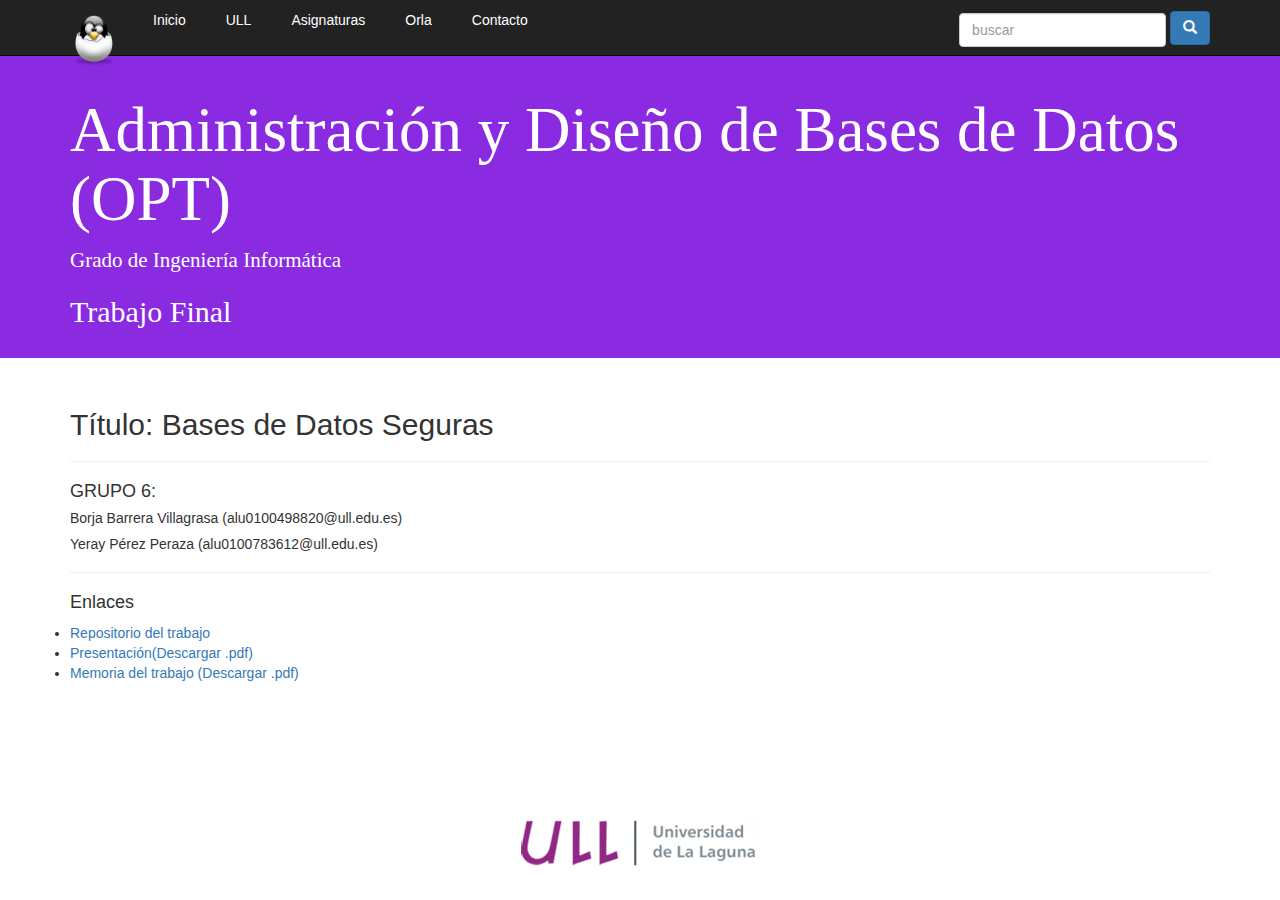
<file: ADBBDD_TFT.html>
<!DOCTYPE html>
<html lang="es">
<head>
  <meta charset="UTF-8">
  <meta name="viewport" content="width=device-width, user-scalable=no, initial-scale=1.0, maximum-scale=1.0, minimum-scale=1.0">
  <title>ADBBDD:Trab.Final_Teoria</title>
  <link rel="stylesheet" href="css/bootstrap.min.css">
  <link rel="stylesheet" href="css/estilos.css">
</head>
<body>
  <header>
    <nav class="navbar navbar-inverse navbar-static-top" role="navigation">
      <div class="container">
        <div class="navbar-header">
          <button type="button" class="navbar-toggle collapsed" data-toggle="collapse" data-target="#navegacion-bbv">
            <span class="sr-only">Desplegar / Ocultar Menu</span>
            <span class="icon-bar"></span>
            <span class="icon-bar"></span>
            <span class="icon-bar"></span>
          </button>
          <a href="#" class="navbar-brand"><img src="img/tux.png" width='48' height='50'></a>
        </div>
        <!-- Inicia Menu -->

        <div class="collapse navbar-collapse" id="navegacion-bbv">
          <nav>
                <ul>
                  <li><a href="index.html">Inicio</a></li>
                  <li><a href="#">ULL</a>
                    <div>
                      <ul>
                        <li class="titulo"><a href="http://www.ull.es/">Universidad de la Laguna</a></li>
                        <li><a href="http://www.ull.es/view/institucional/ull/Historia/es">Historia</a></li>
                        <li><a href="http://www.ull.es/view/institucional/ull/Campus/es">Campus</a></li>
                        <li><a href="http://www.ull.es/view/institucional/ull/Directorio/es">Telefonos</a></li>
                        <li><a href="http://www.ull.es/view/institucional/ull/Docencia_y_profesorado/es">Docencia y profesorado</a></li>
                        <li><a href="http://www.ull.es/view/institucional/ull/Matricula_2/es">Matrícula</a></li>
                      </ul>
                      <ul>
                        <li class="titulo azul"><a href="http://www.ull.es/view/centros/etsii/Inicio/es">Grado en Ingeniería Informática</a></li>
                        <li><a href="http://www.ull.es/view/centros/etsii/Descripcion_del_titulo/es">Descripción del título</a></li>
                        <li><a href="http://www.ull.es/view/centros/etsii/Perfil_de_ingreso_y_egreso/es">Perfil de ingreso</a></li>
                        <li><a href="http://www.ull.es/view/centros/etsii/Plan_de_estudios_5/es">Plan de estudios</a></li>
                        <li><a href="http://www.ull.es/view/centros/etsii/Guias_docentes/es">Guias docentes</a></li>
                        <li><a href="http://cc.etsii.ull.es/">Centro de Cálculo</a></li>
                      </ul>
                      <ul>
                        <li class="titulo rojo"><a href="#">Otros</a></li>
                        <li><a href="http://www.ccii.es/">CCII</a></li>
                        <li><a href="http://www.ati.es/">ATI</a></li>
                        <li><a href="http://www.coitic.es/">COITIC</a></li>
                        <li><a href="http://www.aiicanarias.es/">AIICANARIAS</a></li>
                      </ul>
                    </div>
                  </li>
                  <li><a href="#">Asignaturas</a>
                  <div>
                    <ul>
                      <li class="titulo azul"><a href="#">Trabajo Fin de Grado</a></li>
                      <li><a href="TFG_Datos.html">Datos</a></li>
                      <li><a href=""></a></li>
                      <li><a href=""></a></li>
                      <li><a href=""></a></li>
                    </ul>
                    <ul>
                      <li class="titulo verde"><a href="#">Sistemas y Tecnologías Web (4º)</a></li>
                      <li><a href="SYTW_Prt.html">Prácticas</a></li>
                      <li><a href="SYTW_Apt.html">Apuntes</a></li>
                      <li><a href="SYTW_PI.html">Páginas de interes</a></li>
                      <li><a href="SYTW_TFP.html">Trabajo Final:Presentación</a></li>
                      <li><a href="SYTW_TF.html">Trabajo Final</a></li>
                    </ul>
                    <ul>
                      <li class="titulo rojo"><a href="#">Administración y Diseño de Base de Datos (Opt)</a></li>
                      <li><a href="#">Apuntes</a></li>
                      <li><a href="ADBBDD_TFT.html">Trabajo Final(TEORIA)</a></li>
                      <li><a href="ADBBDD_TFP.html">Trabajo Final(PRÁCTICO)</a></li>
                      <li><a href="#"></a></li>
                    </ul>
                    <ul>
                      <li class="titulo naranja"><a href="#">Robótica Computacional (Opt)</a></li>
                      <li><a href="#">Apuntes</a></li>
                      <li><a href="ROB_TF.html">Trabajo Final</a></li>
                      <li><a href="#"></a></li>
                      <li><a href="#"></a></li>
                    </ul>
                  </div>
                  </li>
                  <li><a href="Orla.html">Orla</a></li>
                  <li><a href="Contacto.html">Contacto</a></li>
                </ul>
              </nav>
         <!-- -->
      <!-- </ul>-->
      <form action="" class="navbar-form navbar-right" role="search">
        <div class="form-group">
          <input type="text" class="form-control" placeholder="buscar">
        </div>
        <button type="submit" class="btn btn-primary">
          <span class="glyphicon glyphicon-search"></span>
        </button>
      </form>
      </div>
      </div>
      </nav>
      </header>

      <section class="jumbotron jumbotron-bbv">
      <div class="container">
        <h1 class="titulo-blog">Administración y Diseño de Bases de Datos (OPT)</h1>
        <p class="titulo-blog">Grado de Ingeniería Informática</p>
        <h2 class="titulo-blog">Trabajo Final</h2>
      </div>
      </section>

      <section class="main container">
        <h2>Título: Bases de Datos Seguras</h2>
        <hr>
        <h4>GRUPO 6:</h4>
        <h5>Borja Barrera Villagrasa (alu0100498820@ull.edu.es)</h5>
        <h5>Yeray Pérez Peraza (alu0100783612@ull.edu.es)</h5>
        <hr>
        <h4>Enlaces</h4>
          <li><a href="https://github.com/alu0100498820/ADBBDD">Repositorio del trabajo</a></li>
          <li><a href="Apuntes/Pdf_ADBBDD/Trb_Teoria/Presentacion ADBBDD.pdf">Presentación(Descargar .pdf)</a></li>
          <li><a href="Apuntes/Pdf_ADBBDD/Trb_Teoria/Trabajo_Teoria.pdf">Memoria del trabajo (Descargar .pdf)</a></li>

      </section>


      <footer class="fot">
        <img src="img/logoULL.png" alt="">
      </footer>

      <script src="js/jquery.js"></script>
      <script src="js/bootstrap.min.js"></script>
  </body>
</html>
</file>
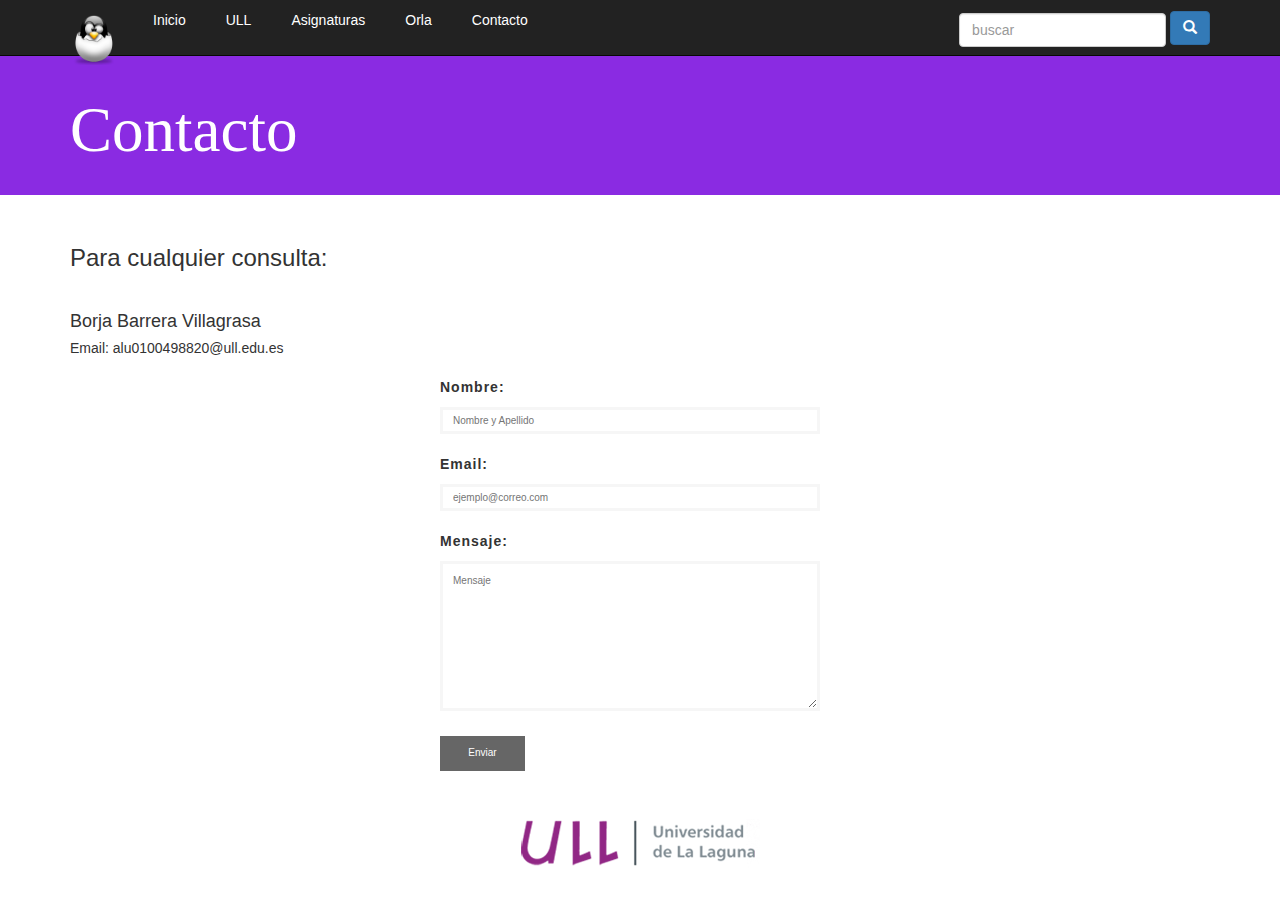
<file: Contacto.html>
<!DOCTYPE html>
<html lang="es">
<head>
  <meta charset="UTF-8">
  <meta name="viewport" content="width=device-width, user-scalable=no, initial-scale=1.0, maximum-scale=1.0, minimum-scale=1.0">
  <title>Contacto</title>
  <link rel="stylesheet" href="css/bootstrap.min.css">
  <link rel="stylesheet" href="css/estilos.css">
</head>
<body>
  <header>
    <nav class="navbar navbar-inverse navbar-static-top" role="navigation">
      <div class="container">
        <div class="navbar-header">
          <button type="button" class="navbar-toggle collapsed" data-toggle="collapse" data-target="#navegacion-bbv">
            <span class="sr-only">Desplegar / Ocultar Menu</span>
            <span class="icon-bar"></span>
            <span class="icon-bar"></span>
            <span class="icon-bar"></span>
          </button>
          <a href="#" class="navbar-brand"><img src="img/tux.png" width='48' height='50'></a>
        </div>
        <!-- Inicia Menu -->

        <div class="collapse navbar-collapse" id="navegacion-bbv">
          <nav>
                <ul>
                  <li><a href="index.html">Inicio</a></li>
                  <li><a href="#">ULL</a>
                    <div>
                      <ul>
                        <li class="titulo"><a href="http://www.ull.es/">Universidad de la Laguna</a></li>
                        <li><a href="http://www.ull.es/view/institucional/ull/Historia/es">Historia</a></li>
                        <li><a href="http://www.ull.es/view/institucional/ull/Campus/es">Campus</a></li>
                        <li><a href="http://www.ull.es/view/institucional/ull/Directorio/es">Telefonos</a></li>
                        <li><a href="http://www.ull.es/view/institucional/ull/Docencia_y_profesorado/es">Docencia y profesorado</a></li>
                        <li><a href="http://www.ull.es/view/institucional/ull/Matricula_2/es">Matrícula</a></li>
                      </ul>
                      <ul>
                        <li class="titulo azul"><a href="http://www.ull.es/view/centros/etsii/Inicio/es">Grado en Ingeniería Informática</a></li>
                        <li><a href="http://www.ull.es/view/centros/etsii/Descripcion_del_titulo/es">Descripción del título</a></li>
                        <li><a href="http://www.ull.es/view/centros/etsii/Perfil_de_ingreso_y_egreso/es">Perfil de ingreso</a></li>
                        <li><a href="http://www.ull.es/view/centros/etsii/Plan_de_estudios_5/es">Plan de estudios</a></li>
                        <li><a href="http://www.ull.es/view/centros/etsii/Guias_docentes/es">Guias docentes</a></li>
                        <li><a href="http://cc.etsii.ull.es/">Centro de Cálculo</a></li>
                      </ul>
                      <ul>
                        <li class="titulo rojo"><a href="#">Otros</a></li>
                        <li><a href="http://www.ccii.es/">CCII</a></li>
                        <li><a href="http://www.ati.es/">ATI</a></li>
                        <li><a href="http://www.coitic.es/">COITIC</a></li>
                        <li><a href="http://www.aiicanarias.es/">AIICANARIAS</a></li>
                      </ul>
                    </div>
                  </li>
                  <li><a href="#">Asignaturas</a>
                  <div>
                    <ul>
                      <li class="titulo azul"><a href="#">Trabajo Fin de Grado</a></li>
                      <li><a href="TFG_Datos.html">Datos</a></li>
                      <li><a href=""></a></li>
                      <li><a href=""></a></li>
                      <li><a href=""></a></li>
                    </ul>
                    <ul>
                      <li class="titulo verde"><a href="#">Sistemas y Tecnologías Web (4º)</a></li>
                      <li><a href="SYTW_Prt.html">Prácticas</a></li>
                      <li><a href="SYTW_Apt.html">Apuntes</a></li>
                      <li><a href="SYTW_PI.html">Páginas de interes</a></li>
                      <li><a href="SYTW_TFP.html">Trabajo Final:Presentación</a></li>
                      <li><a href="SYTW_TF.html">Trabajo Final</a></li>
                    </ul>
                    <ul>
                      <li class="titulo rojo"><a href="#">Administración y Diseño de Base de Datos (Opt)</a></li>
                      <li><a href="#">Apuntes</a></li>
                      <li><a href="ADBBDD_TFT.html">Trabajo Final(TEORIA)</a></li>
                      <li><a href="ADBBDD_TFP.html">Trabajo Final(PRÁCTICO)</a></li>
                      <li><a href="#"></a></li>
                    </ul>
                    <ul>
                      <li class="titulo naranja"><a href="#">Robótica Computacional (Opt)</a></li>
                      <li><a href="#">Apuntes</a></li>
                      <li><a href="ROB_TF.html">Trabajo Final</a></li>
                      <li><a href="#"></a></li>
                      <li><a href="#"></a></li>
                    </ul>
                  </div>
                  </li>
                  <li><a href="Orla.html">Orla</a></li>
                  <li><a href="Contacto.html">Contacto</a></li>
                </ul>
              </nav>
         <!-- -->
      <!-- </ul>-->
      <form action="" class="navbar-form navbar-right" role="search">
        <div class="form-group">
          <input type="text" class="form-control" placeholder="buscar">
        </div>
        <button type="submit" class="btn btn-primary">
          <span class="glyphicon glyphicon-search"></span>
        </button>
      </form>
      </div>
      </div>
      </nav>
      </header>

      <section class="jumbotron jumbotron-bbv">
      <div class="container">
        <h1 class="titulo-blog">Contacto</h1>
      </div>
      </section>

      <section class="main container">
        <h3>Para cualquier consulta:</h3>
        <br>
        <h4>Borja Barrera Villagrasa</h4>
        <h5>Email: alu0100498820@ull.edu.es</h5>

        <div id="contac">
<!-- -->

          <form action="enviar.php" method="post">
           <label for="nombre">Nombre:</label>
           <input id="nombre" type="text" name="nombre" placeholder="Nombre y Apellido" required="" />
           <label for="email">Email:</label>
           <input id="email" type="email" name="email" placeholder="ejemplo@correo.com" required="" />
           <label for="mensaje">Mensaje:</label>
           <textarea id="mensaje" name="mensaje" placeholder="Mensaje" required=""></textarea>
           <input id="submit" type="submit" name="submit" value="Enviar" />
          </form>
<!-- -->

        </div>
      </section>


      <footer class="fot">
        <img src="img/logoULL.png" alt="">
      </footer>

      <script src="js/jquery.js"></script>
      <script src="js/bootstrap.min.js"></script>
  </body>
</html>
</file>
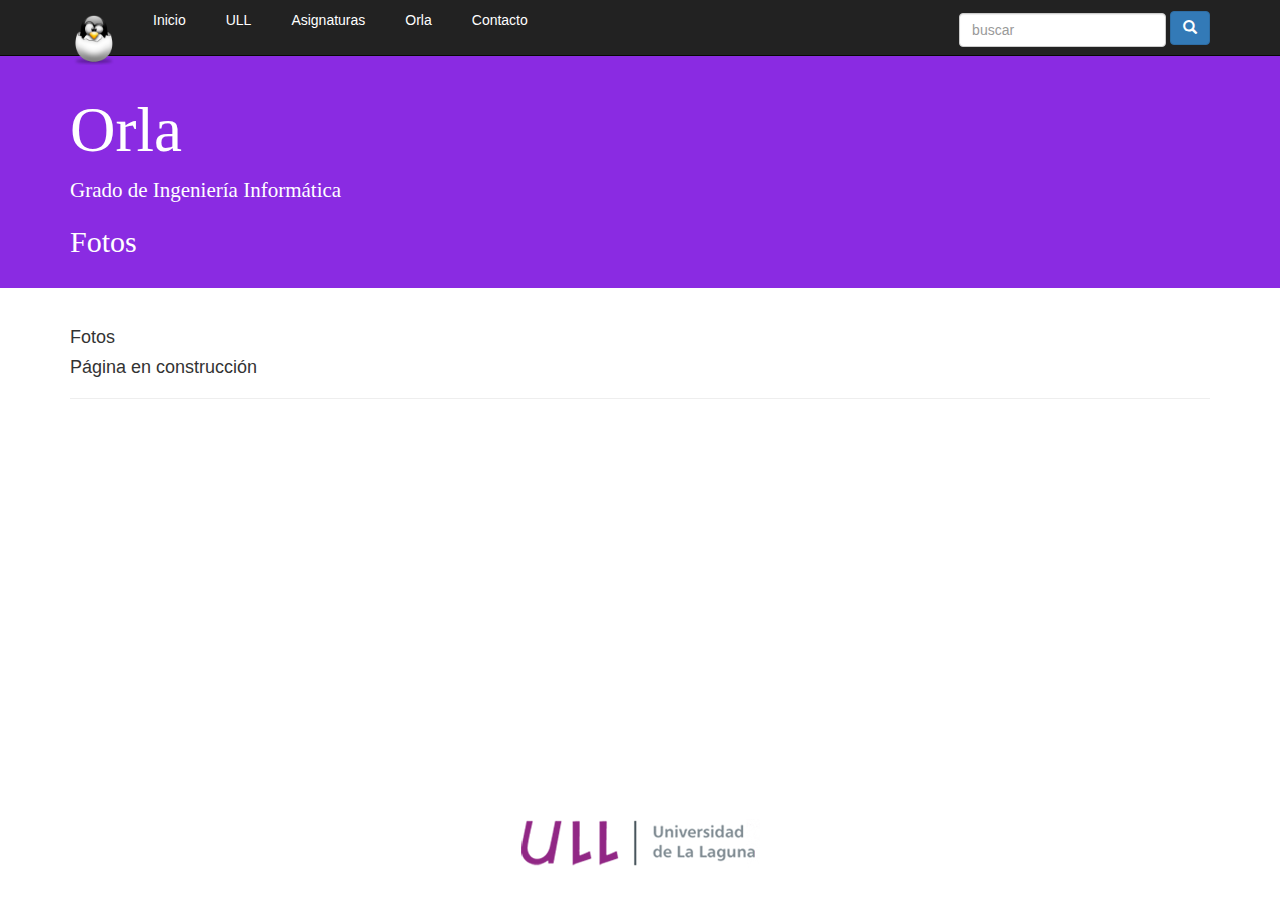
<file: Orla.html>
<!DOCTYPE html>
<html lang="es">
<head>
  <meta charset="UTF-8">
  <meta name="viewport" content="width=device-width, user-scalable=no, initial-scale=1.0, maximum-scale=1.0, minimum-scale=1.0">
  <title>Orla</title>
  <link rel="stylesheet" href="css/bootstrap.min.css">
  <link rel="stylesheet" href="css/estilos.css">
</head>
<body>
  <header>
    <nav class="navbar navbar-inverse navbar-static-top" role="navigation">
      <div class="container">
        <div class="navbar-header">
          <button type="button" class="navbar-toggle collapsed" data-toggle="collapse" data-target="#navegacion-bbv">
            <span class="sr-only">Desplegar / Ocultar Menu</span>
            <span class="icon-bar"></span>
            <span class="icon-bar"></span>
            <span class="icon-bar"></span>
          </button>
          <a href="#" class="navbar-brand"><img src="img/tux.png" width='48' height='50'></a>
        </div>
        <!-- Inicia Menu -->

        <div class="collapse navbar-collapse" id="navegacion-bbv">
          <nav>
                <ul>
                  <li><a href="index.html">Inicio</a></li>
                  <li><a href="#">ULL</a>
                    <div>
                      <ul>
                        <li class="titulo"><a href="http://www.ull.es/">Universidad de la Laguna</a></li>
                        <li><a href="http://www.ull.es/view/institucional/ull/Historia/es">Historia</a></li>
                        <li><a href="http://www.ull.es/view/institucional/ull/Campus/es">Campus</a></li>
                        <li><a href="http://www.ull.es/view/institucional/ull/Directorio/es">Telefonos</a></li>
                        <li><a href="http://www.ull.es/view/institucional/ull/Docencia_y_profesorado/es">Docencia y profesorado</a></li>
                        <li><a href="http://www.ull.es/view/institucional/ull/Matricula_2/es">Matrícula</a></li>
                      </ul>
                      <ul>
                        <li class="titulo azul"><a href="http://www.ull.es/view/centros/etsii/Inicio/es">Grado en Ingeniería Informática</a></li>
                        <li><a href="http://www.ull.es/view/centros/etsii/Descripcion_del_titulo/es">Descripción del título</a></li>
                        <li><a href="http://www.ull.es/view/centros/etsii/Perfil_de_ingreso_y_egreso/es">Perfil de ingreso</a></li>
                        <li><a href="http://www.ull.es/view/centros/etsii/Plan_de_estudios_5/es">Plan de estudios</a></li>
                        <li><a href="http://www.ull.es/view/centros/etsii/Guias_docentes/es">Guias docentes</a></li>
                        <li><a href="http://cc.etsii.ull.es/">Centro de Cálculo</a></li>
                      </ul>
                      <ul>
                        <li class="titulo rojo"><a href="#">Otros</a></li>
                        <li><a href="http://www.ccii.es/">CCII</a></li>
                        <li><a href="http://www.ati.es/">ATI</a></li>
                        <li><a href="http://www.coitic.es/">COITIC</a></li>
                        <li><a href="http://www.aiicanarias.es/">AIICANARIAS</a></li>
                      </ul>
                    </div>
                  </li>
                  <li><a href="#">Asignaturas</a>
                  <div>
                    <ul>
                      <li class="titulo azul"><a href="#">Trabajo Fin de Grado</a></li>
                      <li><a href="TFG_Datos.html">Datos</a></li>
                      <li><a href=""></a></li>
                      <li><a href=""></a></li>
                      <li><a href=""></a></li>
                    </ul>
                    <ul>
                      <li class="titulo verde"><a href="#">Sistemas y Tecnologías Web (4º)</a></li>
                      <li><a href="SYTW_Prt.html">Prácticas</a></li>
                      <li><a href="SYTW_Apt.html">Apuntes</a></li>
                      <li><a href="SYTW_PI.html">Páginas de interes</a></li>
                      <li><a href="SYTW_TFP.html">Trabajo Final:Presentación</a></li>
                      <li><a href="SYTW_TF.html">Trabajo Final</a></li>
                    </ul>
                    <ul>
                      <li class="titulo rojo"><a href="#">Administración y Diseño de Base de Datos (Opt)</a></li>
                      <li><a href="#">Apuntes</a></li>
                      <li><a href="ADBBDD_TFT.html">Trabajo Final(TEORIA)</a></li>
                      <li><a href="ADBBDD_TFP.html">Trabajo Final(PRÁCTICO)</a></li>
                      <li><a href="#"></a></li>
                    </ul>
                    <ul>
                      <li class="titulo naranja"><a href="#">Robótica Computacional (Opt)</a></li>
                      <li><a href="#">Apuntes</a></li>
                      <li><a href="ROB_TF.html">Trabajo Final</a></li>
                      <li><a href="#"></a></li>
                      <li><a href="#"></a></li>
                    </ul>
                  </div>
                  </li>
                  <li><a href="Orla.html">Orla</a></li>
                  <li><a href="Contacto.html">Contacto</a></li>
                </ul>
              </nav>
         <!-- -->
      <!-- </ul>-->
      <form action="" class="navbar-form navbar-right" role="search">
        <div class="form-group">
          <input type="text" class="form-control" placeholder="buscar">
        </div>
        <button type="submit" class="btn btn-primary">
          <span class="glyphicon glyphicon-search"></span>
        </button>
      </form>
      </div>
      </div>
      </nav>
      </header>

      <section class="jumbotron jumbotron-bbv">
      <div class="container">
        <h1 class="titulo-blog">Orla</h1>
        <p class="titulo-blog">Grado de Ingeniería Informática</p>
        <h2 class="titulo-blog">Fotos</h2>
      </div>
      </section>

      <section class="main container">
        <h4>Fotos</h4>
        <h4>Página en construcción</h4>
        <hr>

      </section>


      <footer class="fot">
        <img src="img/logoULL.png" alt="">
      </footer>

      <script src="js/jquery.js"></script>
      <script src="js/bootstrap.min.js"></script>
  </body>
</html>
</file>
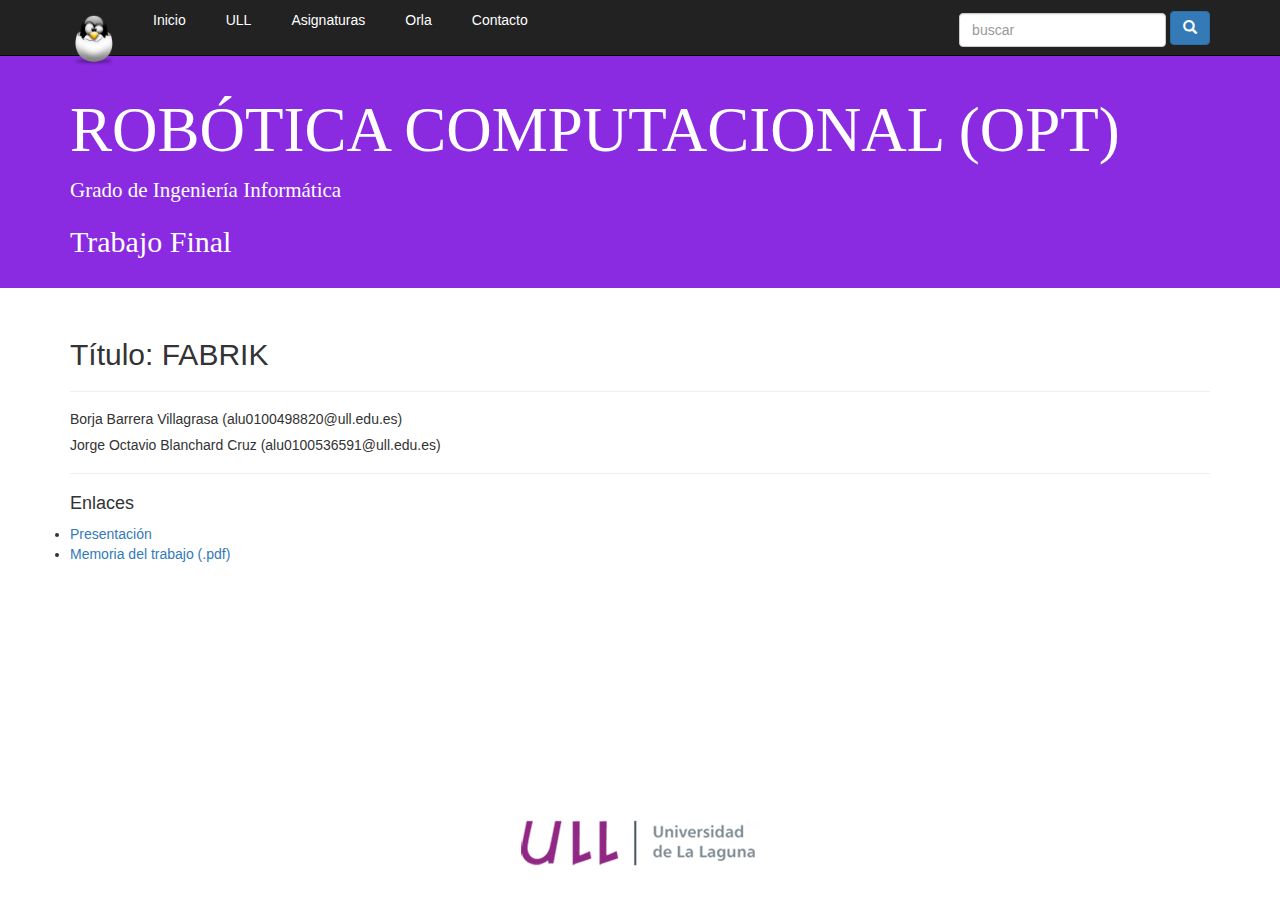
<file: ROB_TF.html>
<!DOCTYPE html>
<html lang="es">
<head>
  <meta charset="UTF-8">
  <meta name="viewport" content="width=device-width, user-scalable=no, initial-scale=1.0, maximum-scale=1.0, minimum-scale=1.0">
  <title>Robotica_TF</title>
  <link rel="stylesheet" href="css/bootstrap.min.css">
  <link rel="stylesheet" href="css/estilos.css">
</head>
<body>
  <header>
    <nav class="navbar navbar-inverse navbar-static-top" role="navigation">
      <div class="container">
        <div class="navbar-header">
          <button type="button" class="navbar-toggle collapsed" data-toggle="collapse" data-target="#navegacion-bbv">
            <span class="sr-only">Desplegar / Ocultar Menu</span>
            <span class="icon-bar"></span>
            <span class="icon-bar"></span>
            <span class="icon-bar"></span>
          </button>
          <a href="#" class="navbar-brand"><img src="img/tux.png" width='48' height='50'></a>
        </div>
        <!-- Inicia Menu -->

        <div class="collapse navbar-collapse" id="navegacion-bbv">
          <nav>
                <ul>
                  <li><a href="index.html">Inicio</a></li>
                  <li><a href="#">ULL</a>
                    <div>
                      <ul>
                        <li class="titulo"><a href="http://www.ull.es/">Universidad de la Laguna</a></li>
                        <li><a href="http://www.ull.es/view/institucional/ull/Historia/es">Historia</a></li>
                        <li><a href="http://www.ull.es/view/institucional/ull/Campus/es">Campus</a></li>
                        <li><a href="http://www.ull.es/view/institucional/ull/Directorio/es">Telefonos</a></li>
                        <li><a href="http://www.ull.es/view/institucional/ull/Docencia_y_profesorado/es">Docencia y profesorado</a></li>
                        <li><a href="http://www.ull.es/view/institucional/ull/Matricula_2/es">Matrícula</a></li>
                      </ul>
                      <ul>
                        <li class="titulo azul"><a href="http://www.ull.es/view/centros/etsii/Inicio/es">Grado en Ingeniería Informática</a></li>
                        <li><a href="http://www.ull.es/view/centros/etsii/Descripcion_del_titulo/es">Descripción del título</a></li>
                        <li><a href="http://www.ull.es/view/centros/etsii/Perfil_de_ingreso_y_egreso/es">Perfil de ingreso</a></li>
                        <li><a href="http://www.ull.es/view/centros/etsii/Plan_de_estudios_5/es">Plan de estudios</a></li>
                        <li><a href="http://www.ull.es/view/centros/etsii/Guias_docentes/es">Guias docentes</a></li>
                        <li><a href="http://cc.etsii.ull.es/">Centro de Cálculo</a></li>
                      </ul>
                      <ul>
                        <li class="titulo rojo"><a href="#">Otros</a></li>
                        <li><a href="http://www.ccii.es/">CCII</a></li>
                        <li><a href="http://www.ati.es/">ATI</a></li>
                        <li><a href="http://www.coitic.es/">COITIC</a></li>
                        <li><a href="http://www.aiicanarias.es/">AIICANARIAS</a></li>
                      </ul>
                    </div>
                  </li>
                  <li><a href="#">Asignaturas</a>
                  <div>
                    <ul>
                      <li class="titulo azul"><a href="#">Trabajo Fin de Grado</a></li>
                      <li><a href="TFG_Datos.html">Datos</a></li>
                      <li><a href=""></a></li>
                      <li><a href=""></a></li>
                      <li><a href=""></a></li>
                    </ul>
                    <ul>
                      <li class="titulo verde"><a href="#">Sistemas y Tecnologías Web (4º)</a></li>
                      <li><a href="SYTW_Prt.html">Prácticas</a></li>
                      <li><a href="SYTW_Apt.html">Apuntes</a></li>
                      <li><a href="SYTW_PI.html">Páginas de interes</a></li>
                      <li><a href="SYTW_TFP.html">Trabajo Final:Presentación</a></li>
                      <li><a href="SYTW_TF.html">Trabajo Final</a></li>
                    </ul>
                    <ul>
                      <li class="titulo rojo"><a href="#">Administración y Diseño de Base de Datos (Opt)</a></li>
                      <li><a href="#">Apuntes</a></li>
                      <li><a href="ADBBDD_TFT.html">Trabajo Final(TEORIA)</a></li>
                      <li><a href="ADBBDD_TFP.html">Trabajo Final(PRÁCTICO)</a></li>
                      <li><a href="#"></a></li>
                    </ul>
                    <ul>
                      <li class="titulo naranja"><a href="#">Robótica Computacional (Opt)</a></li>
                      <li><a href="#">Apuntes</a></li>
                      <li><a href="ROB_TF.html">Trabajo Final</a></li>
                      <li><a href="#"></a></li>
                      <li><a href="#"></a></li>
                    </ul>
                  </div>
                  </li>
                  <li><a href="Orla.html">Orla</a></li>
                  <li><a href="Contacto.html">Contacto</a></li>
                </ul>
              </nav>
         <!-- -->
      <!-- </ul>-->
      <form action="" class="navbar-form navbar-right" role="search">
        <div class="form-group">
          <input type="text" class="form-control" placeholder="buscar">
        </div>
        <button type="submit" class="btn btn-primary">
          <span class="glyphicon glyphicon-search"></span>
        </button>
      </form>
      </div>
      </div>
      </nav>
      </header>

      <section class="jumbotron jumbotron-bbv">
      <div class="container">
        <h1 class="titulo-blog">ROBÓTICA COMPUTACIONAL (OPT)</h1>
        <p class="titulo-blog">Grado de Ingeniería Informática</p>
        <h2 class="titulo-blog">Trabajo Final</h2>
      </div>
      </section>

      <section class="main container">
        <h2>Título: FABRIK</h2>
        <hr>
        <h5>Borja Barrera Villagrasa (alu0100498820@ull.edu.es)</h5>
        <h5>Jorge Octavio Blanchard Cruz (alu0100536591@ull.edu.es)</h5>
        <hr>
        <h4>Enlaces</h4>
          <li><a href="Apuntes/Pdf_Rob/Fabrik.pdf">Presentación</a></li>
          <li><a href="Apuntes/Pdf_Rob/FABRIK_doc.pdf">Memoria del trabajo (.pdf)</a></li>

      </section>


      <footer class="fot">
        <img src="img/logoULL.png" alt="">
      </footer>

      <script src="js/jquery.js"></script>
      <script src="js/bootstrap.min.js"></script>
  </body>
</html>
</file>
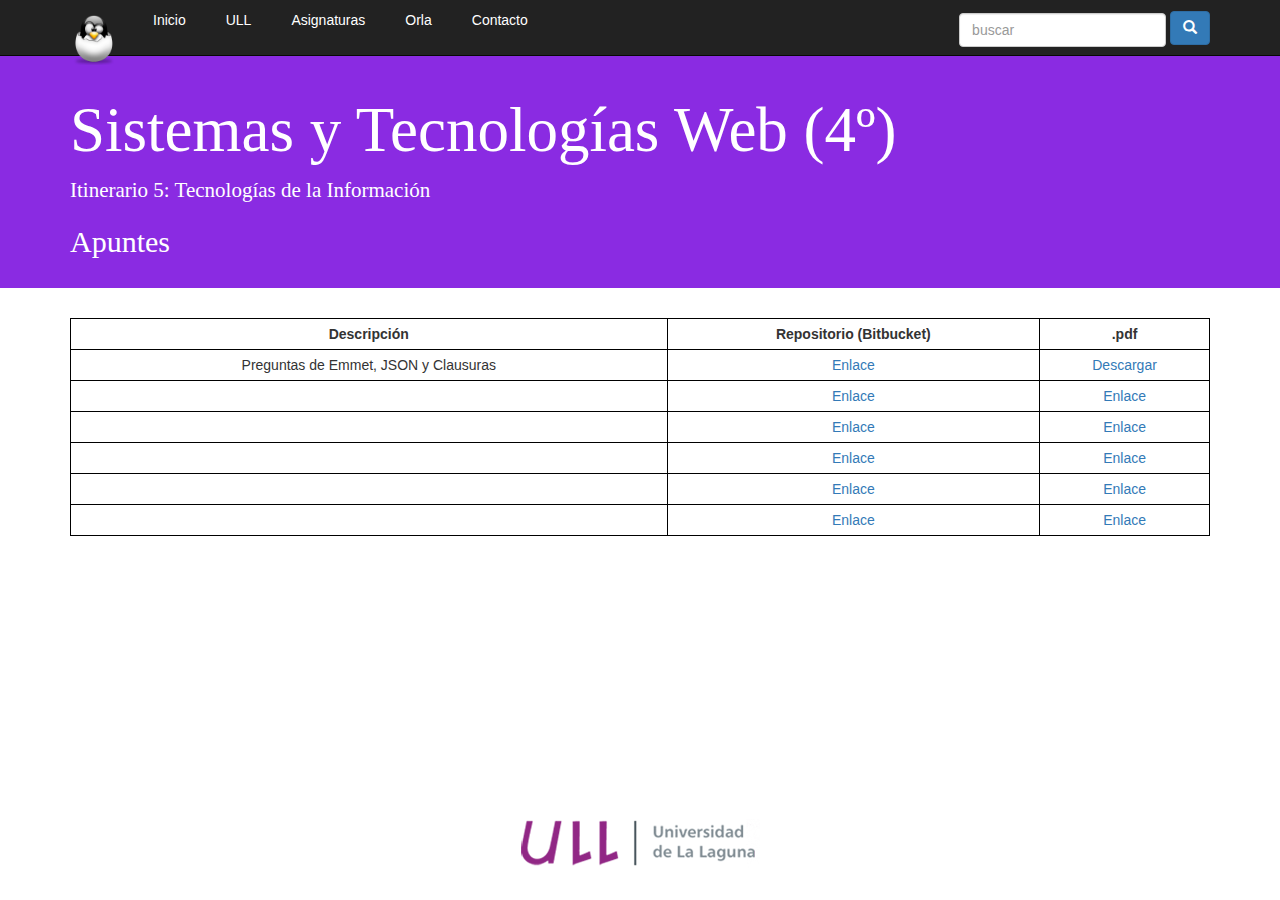
<file: SYTW_Apt.html>
<!DOCTYPE html>
<html lang="es">
<head>
  <meta charset="UTF-8">
  <meta name="viewport" content="width=device-width, user-scalable=no, initial-scale=1.0, maximum-scale=1.0, minimum-scale=1.0">
  <title>SYTW_Apuntes</title>
  <link rel="stylesheet" href="css/bootstrap.min.css">
  <link rel="stylesheet" href="css/estilos.css">
</head>
<body>
  <header>
    <nav class="navbar navbar-inverse navbar-static-top" role="navigation">
      <div class="container">
        <div class="navbar-header">
          <button type="button" class="navbar-toggle collapsed" data-toggle="collapse" data-target="#navegacion-bbv">
            <span class="sr-only">Desplegar / Ocultar Menu</span>
            <span class="icon-bar"></span>
            <span class="icon-bar"></span>
            <span class="icon-bar"></span>
          </button>
          <a href="#" class="navbar-brand"><img src="img/tux.png" width='48' height='50'></a>
        </div>
        <!-- Inicia Menu -->

        <div class="collapse navbar-collapse" id="navegacion-bbv">
          <nav>
                <ul>
                  <li><a href="index.html">Inicio</a></li>
                  <li><a href="#">ULL</a>
                    <div>
                      <ul>
                        <li class="titulo"><a href="http://www.ull.es/">Universidad de la Laguna</a></li>
                        <li><a href="http://www.ull.es/view/institucional/ull/Historia/es">Historia</a></li>
                        <li><a href="http://www.ull.es/view/institucional/ull/Campus/es">Campus</a></li>
                        <li><a href="http://www.ull.es/view/institucional/ull/Directorio/es">Telefonos</a></li>
                        <li><a href="http://www.ull.es/view/institucional/ull/Docencia_y_profesorado/es">Docencia y profesorado</a></li>
                        <li><a href="http://www.ull.es/view/institucional/ull/Matricula_2/es">Matrícula</a></li>
                      </ul>
                      <ul>
                        <li class="titulo azul"><a href="http://www.ull.es/view/centros/etsii/Inicio/es">Grado en Ingeniería Informática</a></li>
                        <li><a href="http://www.ull.es/view/centros/etsii/Descripcion_del_titulo/es">Descripción del título</a></li>
                        <li><a href="http://www.ull.es/view/centros/etsii/Perfil_de_ingreso_y_egreso/es">Perfil de ingreso</a></li>
                        <li><a href="http://www.ull.es/view/centros/etsii/Plan_de_estudios_5/es">Plan de estudios</a></li>
                        <li><a href="http://www.ull.es/view/centros/etsii/Guias_docentes/es">Guias docentes</a></li>
                        <li><a href="http://cc.etsii.ull.es/">Centro de Cálculo</a></li>
                      </ul>
                      <ul>
                        <li class="titulo rojo"><a href="#">Otros</a></li>
                        <li><a href="http://www.ccii.es/">CCII</a></li>
                        <li><a href="http://www.ati.es/">ATI</a></li>
                        <li><a href="http://www.coitic.es/">COITIC</a></li>
                        <li><a href="http://www.aiicanarias.es/">AIICANARIAS</a></li>
                      </ul>
                    </div>
                  </li>
                  <li><a href="#">Asignaturas</a>
                  <div>
                    <ul>
                      <li class="titulo azul"><a href="#">Trabajo Fin de Grado</a></li>
                      <li><a href="TFG_Datos.html">Datos</a></li>
                      <li><a href=""></a></li>
                      <li><a href=""></a></li>
                      <li><a href=""></a></li>
                    </ul>
                    <ul>
                      <li class="titulo verde"><a href="#">Sistemas y Tecnologías Web (4º)</a></li>
                      <li><a href="SYTW_Prt.html">Prácticas</a></li>
                      <li><a href="SYTW_Apt.html">Apuntes</a></li>
                      <li><a href="SYTW_PI.html">Páginas de interes</a></li>
                      <li><a href="SYTW_TFP.html">Trabajo Final:Presentación</a></li>
                      <li><a href="SYTW_TF.html">Trabajo Final</a></li>
                    </ul>
                    <ul>
                      <li class="titulo rojo"><a href="#">Administración y Diseño de Base de Datos (Opt)</a></li>
                      <li><a href="#">Apuntes</a></li>
                      <li><a href="ADBBDD_TFT.html">Trabajo Final(TEORIA)</a></li>
                      <li><a href="ADBBDD_TFP.html">Trabajo Final(PRÁCTICO)</a></li>
                      <li><a href="#"></a></li>
                    </ul>
                    <ul>
                      <li class="titulo naranja"><a href="#">Robótica Computacional (Opt)</a></li>
                      <li><a href="#">Apuntes</a></li>
                      <li><a href="ROB_TF.html">Trabajo Final</a></li>
                      <li><a href="#"></a></li>
                      <li><a href="#"></a></li>
                    </ul>
                  </div>
                  </li>
                  <li><a href="Orla.html">Orla</a></li>
                  <li><a href="Contacto.html">Contacto</a></li>
                </ul>
              </nav>
         <!-- -->
      <!-- </ul>-->
      <form action="" class="navbar-form navbar-right" role="search">
        <div class="form-group">
          <input type="text" class="form-control" placeholder="buscar">
        </div>
        <button type="submit" class="btn btn-primary">
          <span class="glyphicon glyphicon-search"></span>
        </button>
      </form>
      </div>
      </div>
      </nav>
      </header>

      <section class="jumbotron jumbotron-bbv">
      <div class="container">
        <h1 class="titulo-blog">Sistemas y Tecnologías Web (4º)</h1>
        <p class="titulo-blog">Itinerario 5: Tecnologías de la Información</p>
        <h2 class="titulo-blog">Apuntes</h2>
      </div>
      </section>

      <section class="main container">

        <table style="width:100%">
          <tr>
            <th>Descripción</th>
            <th>Repositorio (Bitbucket)</th>
            <th>.pdf</th>
          </tr>
          <tr>
            <td>Preguntas de Emmet, JSON y Clausuras</td>
            <td><a href="https://bitbucket.org/alu0100498820/apuntes-sytw/raw/e0a80f71524a52dca383b93af9eceb4ed7d07ea6/Preguntas%20de%20Emmet,%20JSON%20y%20Clausuras%20Carpeta.md">Enlace</a></td>
            <td><a href="Apuntes/Pdf_SYTW/Preguntas de Emmet, JSON y Clausuras.pdf">Descargar</a></td>
          </tr>
          <tr>
            <td></td>
            <td><a href="#">Enlace</a></td>
            <td><a href="#">Enlace</a></td>
          </tr>
          <tr>
            <td></td>
            <td><a href="#">Enlace</a></td>
            <td><a href="#">Enlace</a></td>
          </tr>
          <tr>
            <td></td>
            <td><a href="#">Enlace</a></td>
            <td><a href="#">Enlace</a></td>
          </tr>
          <tr>
            <td></td>
            <td><a href="#">Enlace</a></td>
            <td><a href="#">Enlace</a></td>
          </tr>
          <tr>
            <td></td>
            <td><a href="#">Enlace</a></td>
            <td><a href="#">Enlace</a></td>
          </tr>
        </table>

      </section>


      <footer class="fot">
        <img src="img/logoULL.png" alt="">
      </footer>

      <script src="js/jquery.js"></script>
      <script src="js/bootstrap.min.js"></script>
  </body>
</html>
</file>
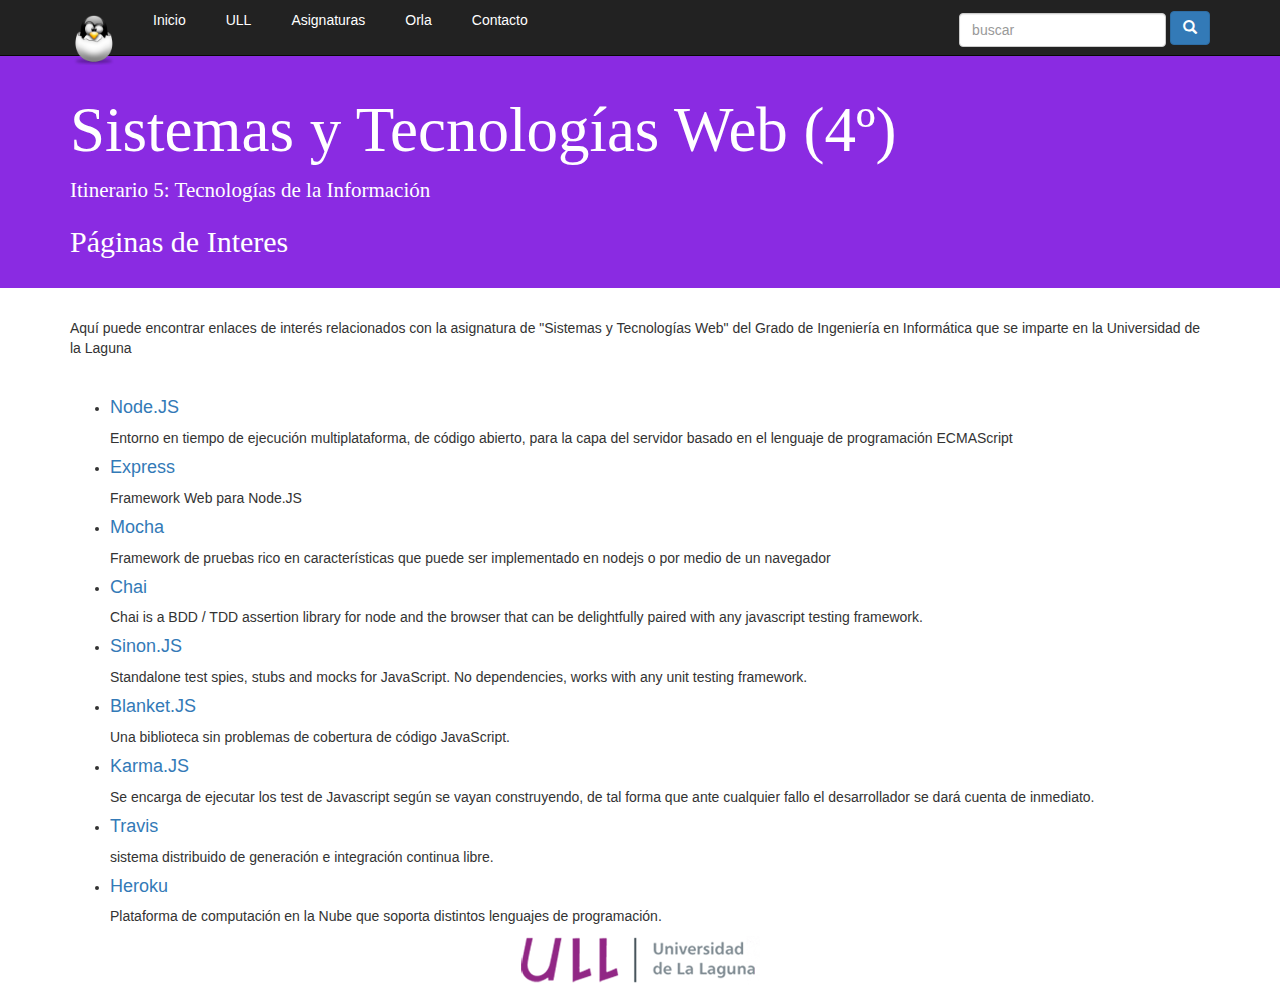
<file: SYTW_PI.html>
<!DOCTYPE html>
<html lang="es">
<head>
  <meta charset="UTF-8">
  <meta name="viewport" content="width=device-width, user-scalable=no, initial-scale=1.0, maximum-scale=1.0, minimum-scale=1.0">
  <title>SYTW_Páginas_Interes</title>
  <link rel="stylesheet" href="css/bootstrap.min.css">
  <link rel="stylesheet" href="css/estilos.css">
</head>
<body>
  <header>
    <nav class="navbar navbar-inverse navbar-static-top" role="navigation">
      <div class="container">
        <div class="navbar-header">
          <button type="button" class="navbar-toggle collapsed" data-toggle="collapse" data-target="#navegacion-bbv">
            <span class="sr-only">Desplegar / Ocultar Menu</span>
            <span class="icon-bar"></span>
            <span class="icon-bar"></span>
            <span class="icon-bar"></span>
          </button>
          <a href="#" class="navbar-brand"><img src="img/tux.png" width='48' height='50'></a>
        </div>
        <!-- Inicia Menu -->

        <div class="collapse navbar-collapse" id="navegacion-bbv">
          <nav>
                <ul>
                  <li><a href="index.html">Inicio</a></li>
                  <li><a href="#">ULL</a>
                    <div>
                      <ul>
                        <li class="titulo"><a href="http://www.ull.es/">Universidad de la Laguna</a></li>
                        <li><a href="http://www.ull.es/view/institucional/ull/Historia/es">Historia</a></li>
                        <li><a href="http://www.ull.es/view/institucional/ull/Campus/es">Campus</a></li>
                        <li><a href="http://www.ull.es/view/institucional/ull/Directorio/es">Telefonos</a></li>
                        <li><a href="http://www.ull.es/view/institucional/ull/Docencia_y_profesorado/es">Docencia y profesorado</a></li>
                        <li><a href="http://www.ull.es/view/institucional/ull/Matricula_2/es">Matrícula</a></li>
                      </ul>
                      <ul>
                        <li class="titulo azul"><a href="http://www.ull.es/view/centros/etsii/Inicio/es">Grado en Ingeniería Informática</a></li>
                        <li><a href="http://www.ull.es/view/centros/etsii/Descripcion_del_titulo/es">Descripción del título</a></li>
                        <li><a href="http://www.ull.es/view/centros/etsii/Perfil_de_ingreso_y_egreso/es">Perfil de ingreso</a></li>
                        <li><a href="http://www.ull.es/view/centros/etsii/Plan_de_estudios_5/es">Plan de estudios</a></li>
                        <li><a href="http://www.ull.es/view/centros/etsii/Guias_docentes/es">Guias docentes</a></li>
                        <li><a href="http://cc.etsii.ull.es/">Centro de Cálculo</a></li>
                      </ul>
                      <ul>
                        <li class="titulo rojo"><a href="#">Otros</a></li>
                        <li><a href="http://www.ccii.es/">CCII</a></li>
                        <li><a href="http://www.ati.es/">ATI</a></li>
                        <li><a href="http://www.coitic.es/">COITIC</a></li>
                        <li><a href="http://www.aiicanarias.es/">AIICANARIAS</a></li>
                      </ul>
                    </div>
                  </li>
                  <li><a href="#">Asignaturas</a>
                  <div>
                    <ul>
                      <li class="titulo azul"><a href="#">Trabajo Fin de Grado</a></li>
                      <li><a href="TFG_Datos.html">Datos</a></li>
                      <li><a href=""></a></li>
                      <li><a href=""></a></li>
                      <li><a href=""></a></li>
                    </ul>
                    <ul>
                      <li class="titulo verde"><a href="#">Sistemas y Tecnologías Web (4º)</a></li>
                      <li><a href="SYTW_Prt.html">Prácticas</a></li>
                      <li><a href="SYTW_Apt.html">Apuntes</a></li>
                      <li><a href="SYTW_PI.html">Páginas de interes</a></li>
                      <li><a href="SYTW_TFP.html">Trabajo Final:Presentación</a></li>
                      <li><a href="SYTW_TF.html">Trabajo Final</a></li>
                    </ul>
                    <ul>
                      <li class="titulo rojo"><a href="#">Administración y Diseño de Base de Datos (Opt)</a></li>
                      <li><a href="#">Apuntes</a></li>
                      <li><a href="ADBBDD_TFT.html">Trabajo Final(TEORIA)</a></li>
                      <li><a href="ADBBDD_TFP.html">Trabajo Final(PRÁCTICO)</a></li>
                      <li><a href="#"></a></li>
                    </ul>
                    <ul>
                      <li class="titulo naranja"><a href="#">Robótica Computacional (Opt)</a></li>
                      <li><a href="#">Apuntes</a></li>
                      <li><a href="ROB_TF.html">Trabajo Final</a></li>
                      <li><a href="#"></a></li>
                      <li><a href="#"></a></li>
                    </ul>
                  </div>
                  </li>
                  <li><a href="Orla.html">Orla</a></li>
                  <li><a href="Contacto.html">Contacto</a></li>
                </ul>
              </nav>
         <!-- -->
      <!-- </ul>-->
      <form action="" class="navbar-form navbar-right" role="search">
        <div class="form-group">
          <input type="text" class="form-control" placeholder="buscar">
        </div>
        <button type="submit" class="btn btn-primary">
          <span class="glyphicon glyphicon-search"></span>
        </button>
      </form>
      </div>
      </div>
      </nav>
      </header>

      <section class="jumbotron jumbotron-bbv">
      <div class="container">
        <h1 class="titulo-blog">Sistemas y Tecnologías Web (4º)</h1>
        <p class="titulo-blog">Itinerario 5: Tecnologías de la Información</p>
        <h2 class="titulo-blog">Páginas de Interes</h2>
      </div>
      </section>

      <section class="main container">
        <p>Aquí puede encontrar enlaces de interés relacionados con la asignatura de "Sistemas y Tecnologías Web" del Grado de Ingeniería en Informática que se imparte en la Universidad de la Laguna</p>
        <br>
        <ul>
          <li>
              <a href="https://nodejs.org/en/"><h4>Node.JS</h4></a>
              <p>Entorno en tiempo de ejecución multiplataforma, de código abierto, para la capa del servidor basado en el lenguaje de programación ECMAScript</p>
          </li>
          <li>
              <a href="http://expressjs.com/es/"><h4>Express</h4></a>
              <p>Framework Web para Node.JS</p>
          </li>
          <li>
              <a href="https://mochajs.org/"><h4>Mocha</h4></a>
              <p>Framework de pruebas rico en características que puede ser implementado en nodejs o por medio de un navegador</p>
          </li>
          <li>
              <a href="http://chaijs.com/"><h4>Chai</h4></a>
              <p>Chai is a BDD / TDD assertion library for node and the browser that can be delightfully paired with any javascript testing framework.</p>
          </li>
          <li>
              <a href="http://sinonjs.org/"><h4>Sinon.JS</h4></a>
              <p>Standalone test spies, stubs and mocks for JavaScript. No dependencies, works with any unit testing framework.</p>
          </li>
          <li>
              <a href="http://blanketjs.org/"><h4>Blanket.JS</h4></a>
              <p>Una biblioteca sin problemas de cobertura de código JavaScript.</p>
          </li>
          <li>
              <a href="http://karma-runner.github.io/0.13/index.html"><h4>Karma.JS</h4></a>
              <p>Se encarga de ejecutar los test de Javascript según se vayan construyendo, de tal forma que ante cualquier fallo el desarrollador se dará cuenta de inmediato.</p>
          </li>
          <li>
              <a href="https://travis-ci.org/"><h4>Travis</h4></a>
              <p>sistema distribuido de generación e integración continua libre.</p>
          </li>
          <li>
              <a href="https://www.heroku.com/"><h4>Heroku</h4></a>
              <p>Plataforma de computación en la Nube que soporta distintos lenguajes de programación.</p>
          </li>
        </ul>

      </section>


      <footer  class="fot2">
        <img src="img/logoULL.png" alt="">
      </footer>

      <script src="js/jquery.js"></script>
      <script src="js/bootstrap.min.js"></script>
  </body>
</html>
</file>
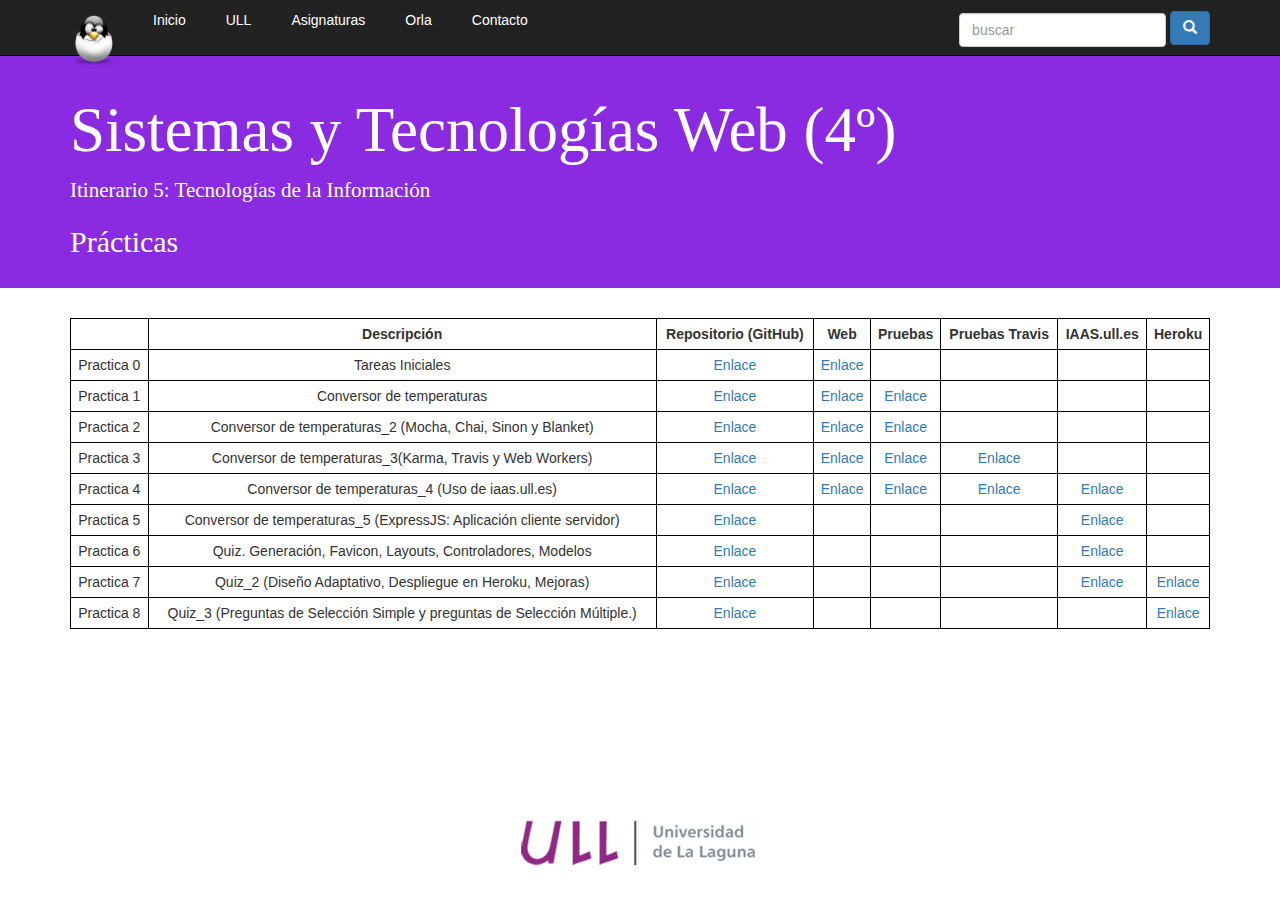
<file: SYTW_Prt.html>
<!DOCTYPE html>
<html lang="es">
<head>
  <meta charset="UTF-8">
  <meta name="viewport" content="width=device-width, user-scalable=no, initial-scale=1.0, maximum-scale=1.0, minimum-scale=1.0">
  <title>SYTW_Practicas</title>
  <link rel="stylesheet" href="css/bootstrap.min.css">
  <link rel="stylesheet" href="css/estilos.css">
</head>
<body>
  <header>
    <nav class="navbar navbar-inverse navbar-static-top" role="navigation">
      <div class="container">
        <div class="navbar-header">
          <button type="button" class="navbar-toggle collapsed" data-toggle="collapse" data-target="#navegacion-bbv">
            <span class="sr-only">Desplegar / Ocultar Menu</span>
            <span class="icon-bar"></span>
            <span class="icon-bar"></span>
            <span class="icon-bar"></span>
          </button>
          <a href="#" class="navbar-brand"><img src="img/tux.png" width='48' height='50'></a>
        </div>
        <!-- Inicia Menu -->

        <div class="collapse navbar-collapse" id="navegacion-bbv">
          <nav>
                <ul>
                  <li><a href="index.html">Inicio</a></li>
                  <li><a href="#">ULL</a>
                    <div>
                      <ul>
                        <li class="titulo"><a href="http://www.ull.es/">Universidad de la Laguna</a></li>
                        <li><a href="http://www.ull.es/view/institucional/ull/Historia/es">Historia</a></li>
                        <li><a href="http://www.ull.es/view/institucional/ull/Campus/es">Campus</a></li>
                        <li><a href="http://www.ull.es/view/institucional/ull/Directorio/es">Telefonos</a></li>
                        <li><a href="http://www.ull.es/view/institucional/ull/Docencia_y_profesorado/es">Docencia y profesorado</a></li>
                        <li><a href="http://www.ull.es/view/institucional/ull/Matricula_2/es">Matrícula</a></li>
                      </ul>
                      <ul>
                        <li class="titulo azul"><a href="http://www.ull.es/view/centros/etsii/Inicio/es">Grado en Ingeniería Informática</a></li>
                        <li><a href="http://www.ull.es/view/centros/etsii/Descripcion_del_titulo/es">Descripción del título</a></li>
                        <li><a href="http://www.ull.es/view/centros/etsii/Perfil_de_ingreso_y_egreso/es">Perfil de ingreso</a></li>
                        <li><a href="http://www.ull.es/view/centros/etsii/Plan_de_estudios_5/es">Plan de estudios</a></li>
                        <li><a href="http://www.ull.es/view/centros/etsii/Guias_docentes/es">Guias docentes</a></li>
                        <li><a href="http://cc.etsii.ull.es/">Centro de Cálculo</a></li>
                      </ul>
                      <ul>
                        <li class="titulo rojo"><a href="#">Otros</a></li>
                        <li><a href="http://www.ccii.es/">CCII</a></li>
                        <li><a href="http://www.ati.es/">ATI</a></li>
                        <li><a href="http://www.coitic.es/">COITIC</a></li>
                        <li><a href="http://www.aiicanarias.es/">AIICANARIAS</a></li>
                      </ul>
                    </div>
                  </li>
                  <li><a href="#">Asignaturas</a>
                  <div>
                    <ul>
                      <li class="titulo azul"><a href="#">Trabajo Fin de Grado</a></li>
                      <li><a href="TFG_Datos.html">Datos</a></li>
                      <li><a href=""></a></li>
                      <li><a href=""></a></li>
                      <li><a href=""></a></li>
                    </ul>
                    <ul>
                      <li class="titulo verde"><a href="#">Sistemas y Tecnologías Web (4º)</a></li>
                      <li><a href="SYTW_Prt.html">Prácticas</a></li>
                      <li><a href="SYTW_Apt.html">Apuntes</a></li>
                      <li><a href="SYTW_PI.html">Páginas de interes</a></li>
                      <li><a href="SYTW_TFP.html">Trabajo Final:Presentación</a></li>
                      <li><a href="SYTW_TF.html">Trabajo Final</a></li>
                    </ul>
                    <ul>
                      <li class="titulo rojo"><a href="#">Administración y Diseño de Base de Datos (Opt)</a></li>
                      <li><a href="#">Apuntes</a></li>
                      <li><a href="ADBBDD_TFT.html">Trabajo Final(TEORIA)</a></li>
                      <li><a href="ADBBDD_TFP.html">Trabajo Final(PRÁCTICO)</a></li>
                      <li><a href="#"></a></li>
                    </ul>
                    <ul>
                      <li class="titulo naranja"><a href="#">Robótica Computacional (Opt)</a></li>
                      <li><a href="#">Apuntes</a></li>
                      <li><a href="ROB_TF.html">Trabajo Final</a></li>
                      <li><a href="#"></a></li>
                      <li><a href="#"></a></li>
                    </ul>
                  </div>
                  </li>
                  <li><a href="Orla.html">Orla</a></li>
                  <li><a href="Contacto.html">Contacto</a></li>
                </ul>
              </nav>
         <!-- -->
      <!-- </ul>-->
      <form action="" class="navbar-form navbar-right" role="search">
        <div class="form-group">
          <input type="text" class="form-control" placeholder="buscar">
        </div>
        <button type="submit" class="btn btn-primary">
          <span class="glyphicon glyphicon-search"></span>
        </button>
      </form>
      </div>
      </div>
      </nav>
      </header>

      <section class="jumbotron jumbotron-bbv">
      <div class="container">
        <h1 class="titulo-blog">Sistemas y Tecnologías Web (4º)</h1>
        <p class="titulo-blog">Itinerario 5: Tecnologías de la Información</p>
        <h2 class="titulo-blog">Prácticas</h2>
      </div>
      </section>

      <section class="main container">

        <table style="width:100%">
          <tr>
            <th></th>
            <th>Descripción</th>
            <th>Repositorio (GitHub)</th>
            <th>Web</th>
            <th>Pruebas</th>
            <th>Pruebas Travis</th>
            <th>IAAS.ull.es</th>
            <th>Heroku</th>
          </tr>
          <tr>
            <td>Practica 0</td>
            <td>Tareas Iniciales</td>
            <td><a href="https://github.com/alu0100498820/P0SYTW">Enlace</a></td>
            <td><a href="http://alu0100498820.github.io/P0SYTW/tutorial_Tareas_Iniciales.html">Enlace</a></td>
            <td></td>
            <td></td>
            <td></td>
            <td></td>
          </tr>
          <tr>
            <td>Practica 1</td>
            <td>Conversor de temperaturas</td>
            <td><a href="https://github.com/alu0100498820/P1SYTW">Enlace</a></td>
            <td><a href="http://alu0100498820.github.io/P1SYTW/">Enlace</a></td>
            <td><a href="http://alu0100498820.github.io/P1SYTW/tests/">Enlace</a></td>
            <td></td>
            <td></td>
            <td></td>
          </tr>
          <tr>
            <td>Practica 2</td>
            <td>Conversor de temperaturas_2 (Mocha, Chai, Sinon y Blanket)</td>
            <td><a href="https://github.com/alu0100498820/P2SYTW">Enlace</a></td>
            <td><a href="http://alu0100498820.github.io/P2SYTW/">Enlace</a></td>
            <td><a href="http://alu0100498820.github.io/P2SYTW/tests/test_blanket.html">Enlace</a></td>
            <td></td>
            <td></td>
            <td></td>
          </tr>
          <tr>
            <td>Practica 3</td>
            <td>Conversor de temperaturas_3(Karma, Travis y Web Workers)</td>
            <td><a href="https://github.com/alu0100498820/P3SYTW">Enlace</a></td>
            <td><a href="http://alu0100498820.github.io/P3SYTW/">Enlace</a></td>
            <td><a href="http://alu0100498820.github.io/P3SYTW/tests/test_blanket.html">Enlace</a></td>
            <td><a href="https://travis-ci.org/alu0100498820/P3SYTW">Enlace</a></td>
            <td></td>
            <td></td>
          </tr>
          <tr>
            <td>Practica 4</td>
            <td>Conversor de temperaturas_4 (Uso de iaas.ull.es)</td>
            <td><a href="https://github.com/alu0100498820/P4SYTW">Enlace</a></td>
            <td><a href="http://alu0100498820.github.io/P4SYTW/">Enlace</a></td>
            <td><a href="http://alu0100498820.github.io/P4SYTW/tests/test_blanket.html">Enlace</a></td>
            <td><a href="https://travis-ci.org/alu0100498820/P4SYTW">Enlace</a></td>
            <td><a href="http://10.6.128.95:8080/index.html">Enlace</a></td>
            <td></td>
          </tr>
          <tr>
            <td>Practica 5</td>
            <td>Conversor de temperaturas_5 (ExpressJS: Aplicación cliente servidor)</td>
            <td><a href="https://github.com/alu0100498820/P5SYTW">Enlace</a></td>
            <td></td>
            <td></td>
            <td></td>
            <td><a href="http://10.6.128.95:8080/">Enlace</a></td>
            <td></td>
          </tr>
          <tr>
            <td>Practica 6</td>
            <td>Quiz. Generación, Favicon, Layouts, Controladores, Modelos</td>
            <td><a href="https://github.com/alu0100498820/P6SYTW">Enlace</a></td>
            <td></td>
            <td></td>
            <td></td>
            <td><a href="http://10.6.128.95:8080/">Enlace</a></td>
            <td></td>
          </tr>
          <tr>
            <td>Practica 7</td>
            <td>Quiz_2 (Diseño Adaptativo, Despliegue en Heroku, Mejoras)</td>
            <td><a href="https://github.com/alu0100498820/P7SYTW">Enlace</a></td>
            <td></td>
            <td></td>
            <td></td>
            <td><a href="http://10.6.128.95:8080/">Enlace</a></td>
            <td><a href="https://quiz-sytw-2015.herokuapp.com/">Enlace</a></td>
          </tr>
          <tr>
            <td>Practica 8</td>
            <td>Quiz_3 (Preguntas de Selección Simple y preguntas de Selección Múltiple.)</td>
            <td><a href="https://github.com/alu0100498820/P8SYTW">Enlace</a></td>
            <td></td>
            <td></td>
            <td></td>
            <td></td>
            <td><a href="https://quiz2-sytw-2015.herokuapp.com/">Enlace</a></td>
          </tr>

        </table>

      </section>


      <footer class="fot">
        <img src="img/logoULL.png" alt="">
      </footer>

      <script src="js/jquery.js"></script>
      <script src="js/bootstrap.min.js"></script>
  </body>
</html>
</file>
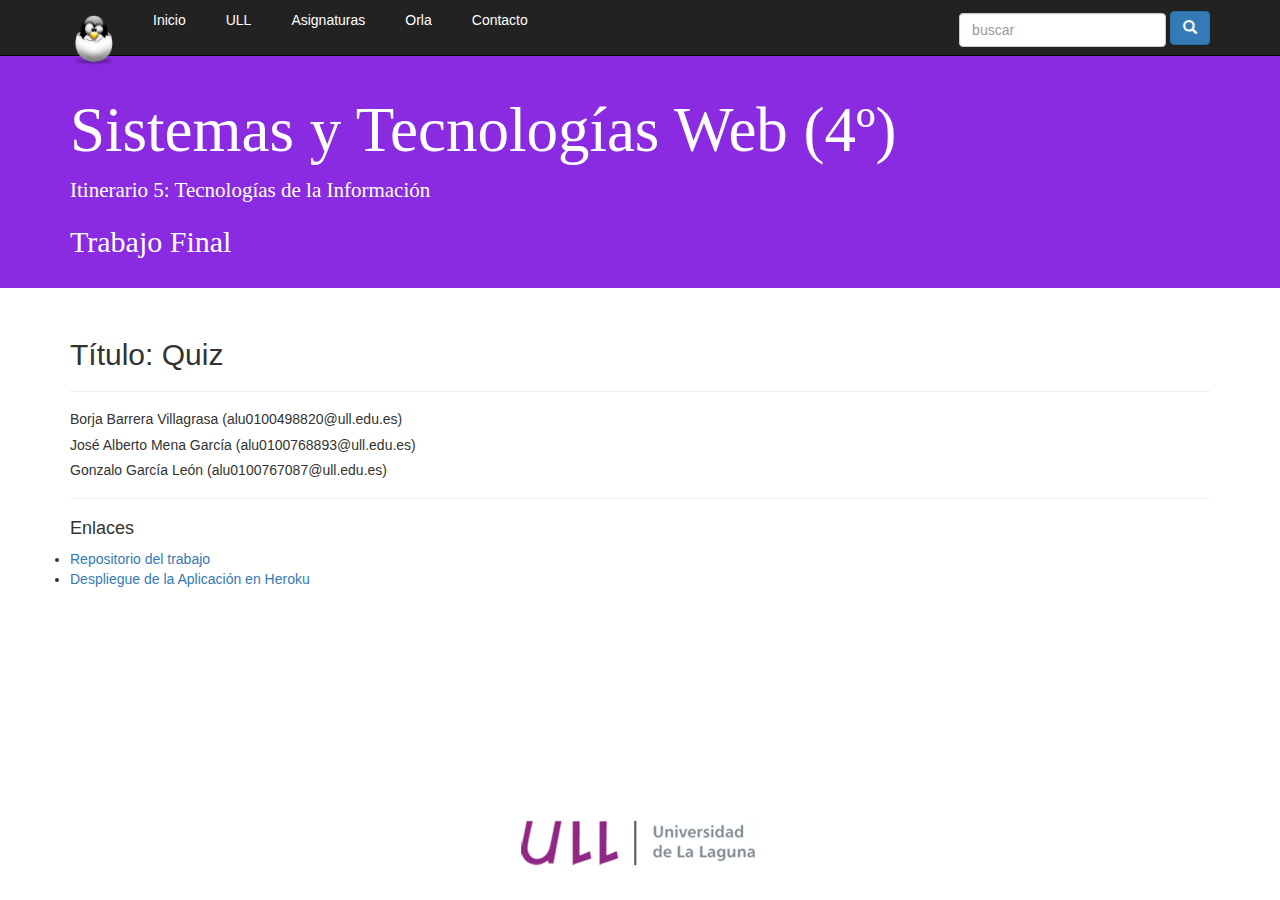
<file: SYTW_TF.html>
<!DOCTYPE html>
<html lang="es">
<head>
  <meta charset="UTF-8">
  <meta name="viewport" content="width=device-width, user-scalable=no, initial-scale=1.0, maximum-scale=1.0, minimum-scale=1.0">
  <title>SYTW_Trab.Final</title>
  <link rel="stylesheet" href="css/bootstrap.min.css">
  <link rel="stylesheet" href="css/estilos.css">
</head>
<body>
  <header>
    <nav class="navbar navbar-inverse navbar-static-top" role="navigation">
      <div class="container">
        <div class="navbar-header">
          <button type="button" class="navbar-toggle collapsed" data-toggle="collapse" data-target="#navegacion-bbv">
            <span class="sr-only">Desplegar / Ocultar Menu</span>
            <span class="icon-bar"></span>
            <span class="icon-bar"></span>
            <span class="icon-bar"></span>
          </button>
          <a href="#" class="navbar-brand"><img src="img/tux.png" width='48' height='50'></a>
        </div>
        <!-- Inicia Menu -->

        <div class="collapse navbar-collapse" id="navegacion-bbv">
          <nav>
                <ul>
                  <li><a href="index.html">Inicio</a></li>
                  <li><a href="#">ULL</a>
                    <div>
                      <ul>
                        <li class="titulo"><a href="http://www.ull.es/">Universidad de la Laguna</a></li>
                        <li><a href="http://www.ull.es/view/institucional/ull/Historia/es">Historia</a></li>
                        <li><a href="http://www.ull.es/view/institucional/ull/Campus/es">Campus</a></li>
                        <li><a href="http://www.ull.es/view/institucional/ull/Directorio/es">Telefonos</a></li>
                        <li><a href="http://www.ull.es/view/institucional/ull/Docencia_y_profesorado/es">Docencia y profesorado</a></li>
                        <li><a href="http://www.ull.es/view/institucional/ull/Matricula_2/es">Matrícula</a></li>
                      </ul>
                      <ul>
                        <li class="titulo azul"><a href="http://www.ull.es/view/centros/etsii/Inicio/es">Grado en Ingeniería Informática</a></li>
                        <li><a href="http://www.ull.es/view/centros/etsii/Descripcion_del_titulo/es">Descripción del título</a></li>
                        <li><a href="http://www.ull.es/view/centros/etsii/Perfil_de_ingreso_y_egreso/es">Perfil de ingreso</a></li>
                        <li><a href="http://www.ull.es/view/centros/etsii/Plan_de_estudios_5/es">Plan de estudios</a></li>
                        <li><a href="http://www.ull.es/view/centros/etsii/Guias_docentes/es">Guias docentes</a></li>
                        <li><a href="http://cc.etsii.ull.es/">Centro de Cálculo</a></li>
                      </ul>
                      <ul>
                        <li class="titulo rojo"><a href="#">Otros</a></li>
                        <li><a href="http://www.ccii.es/">CCII</a></li>
                        <li><a href="http://www.ati.es/">ATI</a></li>
                        <li><a href="http://www.coitic.es/">COITIC</a></li>
                        <li><a href="http://www.aiicanarias.es/">AIICANARIAS</a></li>
                      </ul>
                    </div>
                  </li>
                  <li><a href="#">Asignaturas</a>
                  <div>
                    <ul>
                      <li class="titulo azul"><a href="#">Trabajo Fin de Grado</a></li>
                      <li><a href="TFG_Datos.html">Datos</a></li>
                      <li><a href=""></a></li>
                      <li><a href=""></a></li>
                      <li><a href=""></a></li>
                    </ul>
                    <ul>
                      <li class="titulo verde"><a href="#">Sistemas y Tecnologías Web (4º)</a></li>
                      <li><a href="SYTW_Prt.html">Prácticas</a></li>
                      <li><a href="SYTW_Apt.html">Apuntes</a></li>
                      <li><a href="SYTW_PI.html">Páginas de interes</a></li>
                      <li><a href="SYTW_TFP.html">Trabajo Final:Presentación</a></li>
                      <li><a href="SYTW_TF.html">Trabajo Final</a></li>
                    </ul>
                    <ul>
                      <li class="titulo rojo"><a href="#">Administración y Diseño de Base de Datos (Opt)</a></li>
                      <li><a href="#">Apuntes</a></li>
                      <li><a href="ADBBDD_TFT.html">Trabajo Final(TEORIA)</a></li>
                      <li><a href="ADBBDD_TFP.html">Trabajo Final(PRÁCTICO)</a></li>
                      <li><a href="#"></a></li>
                    </ul>
                    <ul>
                      <li class="titulo naranja"><a href="#">Robótica Computacional (Opt)</a></li>
                      <li><a href="#">Apuntes</a></li>
                      <li><a href="ROB_TF.html">Trabajo Final</a></li>
                      <li><a href="#"></a></li>
                      <li><a href="#"></a></li>
                    </ul>
                  </div>
                  </li>
                  <li><a href="Orla.html">Orla</a></li>
                  <li><a href="Contacto.html">Contacto</a></li>
                </ul>
              </nav>
         <!-- -->
      <!-- </ul>-->
      <form action="" class="navbar-form navbar-right" role="search">
        <div class="form-group">
          <input type="text" class="form-control" placeholder="buscar">
        </div>
        <button type="submit" class="btn btn-primary">
          <span class="glyphicon glyphicon-search"></span>
        </button>
      </form>
      </div>
      </div>
      </nav>
      </header>

      <section class="jumbotron jumbotron-bbv">
      <div class="container">
        <h1 class="titulo-blog">Sistemas y Tecnologías Web (4º)</h1>
        <p class="titulo-blog">Itinerario 5: Tecnologías de la Información</p>
        <h2 class="titulo-blog">Trabajo Final</h2>
      </div>
      </section>

      <section class="main container">
        <h2>Título: Quiz</h2>
        <hr>
        <h5>Borja Barrera Villagrasa (alu0100498820@ull.edu.es)</h5>
        <h5>José Alberto Mena García (alu0100768893@ull.edu.es)</h5>
        <h5>Gonzalo García León (alu0100767087@ull.edu.es)</h5>
        <hr>
        <h4>Enlaces</h4>
          <li><a href="https://github.com/dreadlocked/quizproject">Repositorio del trabajo</a></li>
          <li><a href="http://quiz-sytw-final.herokuapp.com/">Despliegue de la Aplicación en Heroku</a></li>

      </section>


      <footer class="fot">
        <img src="img/logoULL.png" alt="">
      </footer>

      <script src="js/jquery.js"></script>
      <script src="js/bootstrap.min.js"></script>
  </body>
</html>
</file>
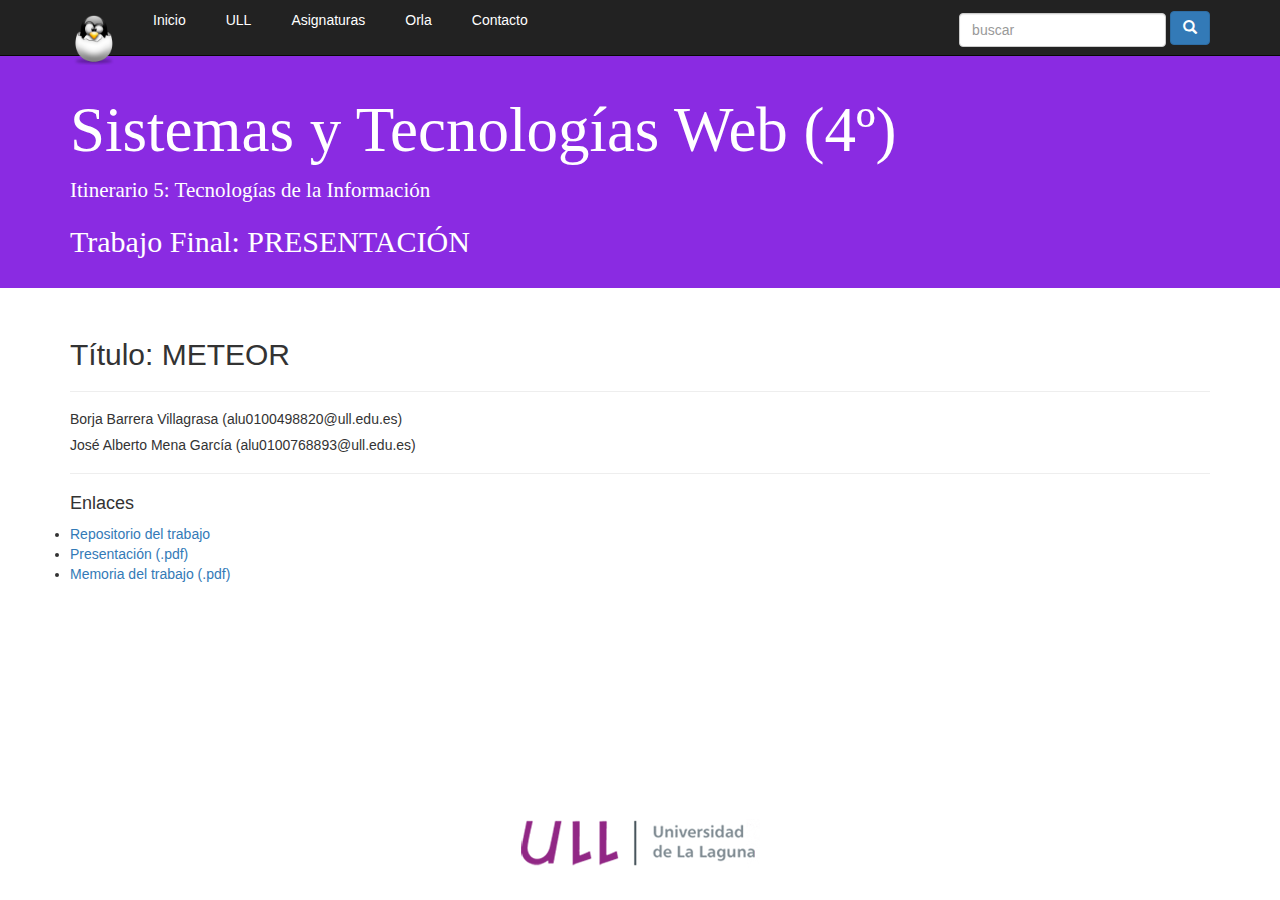
<file: SYTW_TFP.html>
<!DOCTYPE html>
<html lang="es">
<head>
  <meta charset="UTF-8">
  <meta name="viewport" content="width=device-width, user-scalable=no, initial-scale=1.0, maximum-scale=1.0, minimum-scale=1.0">
  <title>SYTW_Trab.Final_Presentacion</title>
  <link rel="stylesheet" href="css/bootstrap.min.css">
  <link rel="stylesheet" href="css/estilos.css">
</head>
<body>
  <header>
    <nav class="navbar navbar-inverse navbar-static-top" role="navigation">
      <div class="container">
        <div class="navbar-header">
          <button type="button" class="navbar-toggle collapsed" data-toggle="collapse" data-target="#navegacion-bbv">
            <span class="sr-only">Desplegar / Ocultar Menu</span>
            <span class="icon-bar"></span>
            <span class="icon-bar"></span>
            <span class="icon-bar"></span>
          </button>
          <a href="#" class="navbar-brand"><img src="img/tux.png" width='48' height='50'></a>
        </div>
        <!-- Inicia Menu -->

        <div class="collapse navbar-collapse" id="navegacion-bbv">
          <nav>
                <ul>
                  <li><a href="index.html">Inicio</a></li>
                  <li><a href="#">ULL</a>
                    <div>
                      <ul>
                        <li class="titulo"><a href="http://www.ull.es/">Universidad de la Laguna</a></li>
                        <li><a href="http://www.ull.es/view/institucional/ull/Historia/es">Historia</a></li>
                        <li><a href="http://www.ull.es/view/institucional/ull/Campus/es">Campus</a></li>
                        <li><a href="http://www.ull.es/view/institucional/ull/Directorio/es">Telefonos</a></li>
                        <li><a href="http://www.ull.es/view/institucional/ull/Docencia_y_profesorado/es">Docencia y profesorado</a></li>
                        <li><a href="http://www.ull.es/view/institucional/ull/Matricula_2/es">Matrícula</a></li>
                      </ul>
                      <ul>
                        <li class="titulo azul"><a href="http://www.ull.es/view/centros/etsii/Inicio/es">Grado en Ingeniería Informática</a></li>
                        <li><a href="http://www.ull.es/view/centros/etsii/Descripcion_del_titulo/es">Descripción del título</a></li>
                        <li><a href="http://www.ull.es/view/centros/etsii/Perfil_de_ingreso_y_egreso/es">Perfil de ingreso</a></li>
                        <li><a href="http://www.ull.es/view/centros/etsii/Plan_de_estudios_5/es">Plan de estudios</a></li>
                        <li><a href="http://www.ull.es/view/centros/etsii/Guias_docentes/es">Guias docentes</a></li>
                        <li><a href="http://cc.etsii.ull.es/">Centro de Cálculo</a></li>
                      </ul>
                      <ul>
                        <li class="titulo rojo"><a href="#">Otros</a></li>
                        <li><a href="http://www.ccii.es/">CCII</a></li>
                        <li><a href="http://www.ati.es/">ATI</a></li>
                        <li><a href="http://www.coitic.es/">COITIC</a></li>
                        <li><a href="http://www.aiicanarias.es/">AIICANARIAS</a></li>
                      </ul>
                    </div>
                  </li>
                  <li><a href="#">Asignaturas</a>
                  <div>
                    <ul>
                      <li class="titulo azul"><a href="#">Trabajo Fin de Grado</a></li>
                      <li><a href="TFG_Datos.html">Datos</a></li>
                      <li><a href=""></a></li>
                      <li><a href=""></a></li>
                      <li><a href=""></a></li>
                    </ul>
                    <ul>
                      <li class="titulo verde"><a href="#">Sistemas y Tecnologías Web (4º)</a></li>
                      <li><a href="SYTW_Prt.html">Prácticas</a></li>
                      <li><a href="SYTW_Apt.html">Apuntes</a></li>
                      <li><a href="SYTW_PI.html">Páginas de interes</a></li>
                      <li><a href="SYTW_TFP.html">Trabajo Final:Presentación</a></li>
                      <li><a href="SYTW_TF.html">Trabajo Final</a></li>
                    </ul>
                    <ul>
                      <li class="titulo rojo"><a href="#">Administración y Diseño de Base de Datos (Opt)</a></li>
                      <li><a href="#">Apuntes</a></li>
                      <li><a href="ADBBDD_TFT.html">Trabajo Final(TEORIA)</a></li>
                      <li><a href="ADBBDD_TFP.html">Trabajo Final(PRÁCTICO)</a></li>
                      <li><a href="#"></a></li>
                    </ul>
                    <ul>
                      <li class="titulo naranja"><a href="#">Robótica Computacional (Opt)</a></li>
                      <li><a href="#">Apuntes</a></li>
                      <li><a href="ROB_TF.html">Trabajo Final</a></li>
                      <li><a href="#"></a></li>
                      <li><a href="#"></a></li>
                    </ul>
                  </div>
                  </li>
                  <li><a href="Orla.html">Orla</a></li>
                  <li><a href="Contacto.html">Contacto</a></li>
                </ul>
              </nav>
         <!-- -->
      <!-- </ul>-->
      <form action="" class="navbar-form navbar-right" role="search">
        <div class="form-group">
          <input type="text" class="form-control" placeholder="buscar">
        </div>
        <button type="submit" class="btn btn-primary">
          <span class="glyphicon glyphicon-search"></span>
        </button>
      </form>
      </div>
      </div>
      </nav>
      </header>

      <section class="jumbotron jumbotron-bbv">
      <div class="container">
        <h1 class="titulo-blog">Sistemas y Tecnologías Web (4º)</h1>
        <p class="titulo-blog">Itinerario 5: Tecnologías de la Información</p>
        <h2 class="titulo-blog">Trabajo Final: PRESENTACIÓN</h2>
      </div>
      </section>

      <section class="main container">
        <h2>Título: METEOR</h2>
        <hr>
        <h5>Borja Barrera Villagrasa (alu0100498820@ull.edu.es)</h5>
        <h5>José Alberto Mena García (alu0100768893@ull.edu.es)</h5>
        <hr>
        <h4>Enlaces</h4>
          <li><a href="https://github.com/alu0100498820/Introduccion_Meteor">Repositorio del trabajo</a></li>
          <li><a href="Apuntes/Pdf_SYTW_TrabTeo/METEOR_presentación.pdf">Presentación (.pdf)</a></li>
          <li><a href="Apuntes/Pdf_SYTW_TrabTeo/Introducción_a_METEOR.pdf">Memoria del trabajo (.pdf)</a></li>

      </section>


      <footer class="fot">
        <img src="img/logoULL.png" alt="">
      </footer>

      <script src="js/jquery.js"></script>
      <script src="js/bootstrap.min.js"></script>
  </body>
</html>
</file>
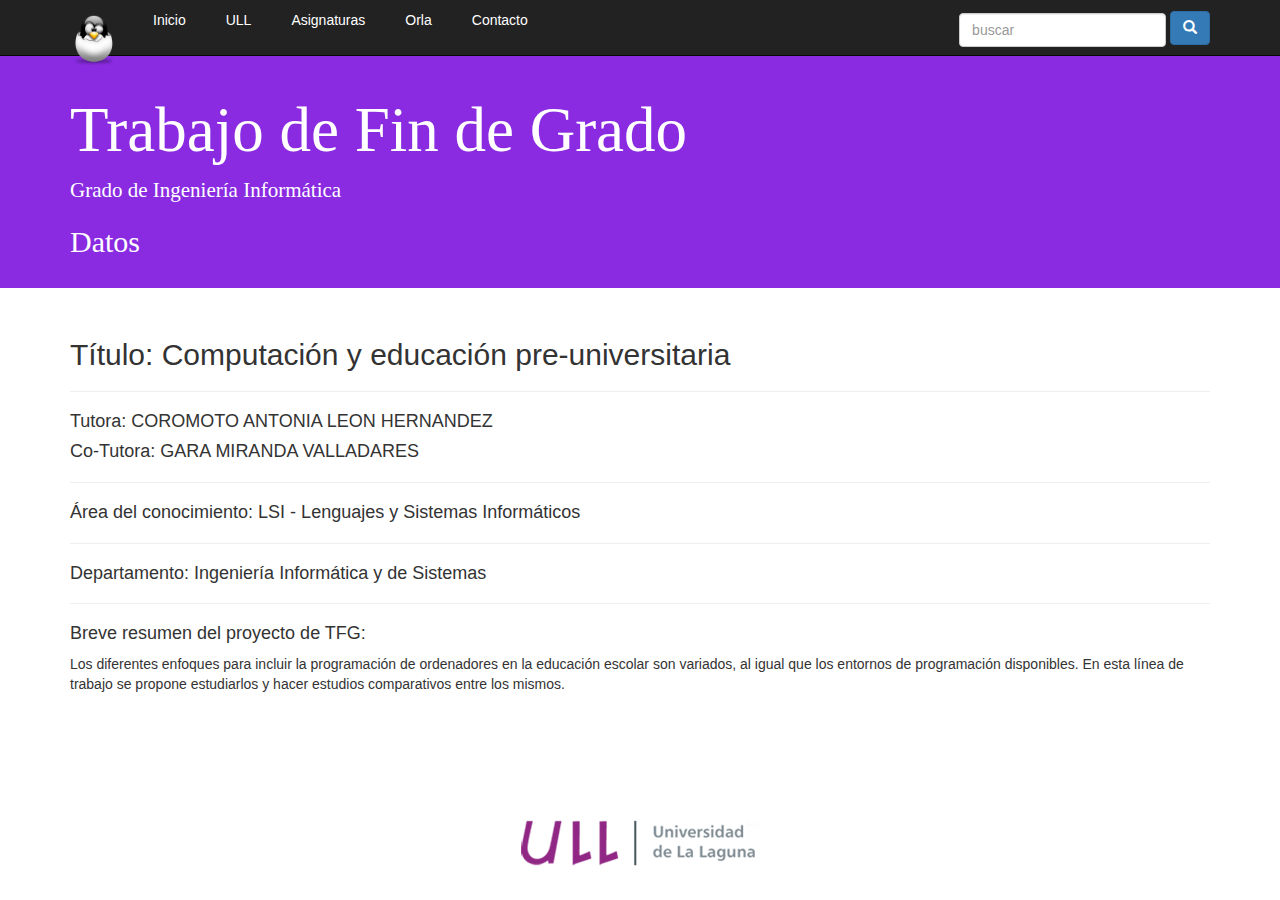
<file: TFG_Datos.html>
<!DOCTYPE html>
<html lang="es">
<head>
  <meta charset="UTF-8">
  <meta name="viewport" content="width=device-width, user-scalable=no, initial-scale=1.0, maximum-scale=1.0, minimum-scale=1.0">
  <title>TFG_Datos</title>
  <link rel="stylesheet" href="css/bootstrap.min.css">
  <link rel="stylesheet" href="css/estilos.css">
</head>
<body>
  <header>
    <nav class="navbar navbar-inverse navbar-static-top" role="navigation">
      <div class="container">
        <div class="navbar-header">
          <button type="button" class="navbar-toggle collapsed" data-toggle="collapse" data-target="#navegacion-bbv">
            <span class="sr-only">Desplegar / Ocultar Menu</span>
            <span class="icon-bar"></span>
            <span class="icon-bar"></span>
            <span class="icon-bar"></span>
          </button>
          <a href="#" class="navbar-brand"><img src="img/tux.png" width='48' height='50'></a>
        </div>
        <!-- Inicia Menu -->

        <div class="collapse navbar-collapse" id="navegacion-bbv">
          <nav>
                <ul>
                  <li><a href="index.html">Inicio</a></li>
                  <li><a href="#">ULL</a>
                    <div>
                      <ul>
                        <li class="titulo"><a href="http://www.ull.es/">Universidad de la Laguna</a></li>
                        <li><a href="http://www.ull.es/view/institucional/ull/Historia/es">Historia</a></li>
                        <li><a href="http://www.ull.es/view/institucional/ull/Campus/es">Campus</a></li>
                        <li><a href="http://www.ull.es/view/institucional/ull/Directorio/es">Telefonos</a></li>
                        <li><a href="http://www.ull.es/view/institucional/ull/Docencia_y_profesorado/es">Docencia y profesorado</a></li>
                        <li><a href="http://www.ull.es/view/institucional/ull/Matricula_2/es">Matrícula</a></li>
                      </ul>
                      <ul>
                        <li class="titulo azul"><a href="http://www.ull.es/view/centros/etsii/Inicio/es">Grado en Ingeniería Informática</a></li>
                        <li><a href="http://www.ull.es/view/centros/etsii/Descripcion_del_titulo/es">Descripción del título</a></li>
                        <li><a href="http://www.ull.es/view/centros/etsii/Perfil_de_ingreso_y_egreso/es">Perfil de ingreso</a></li>
                        <li><a href="http://www.ull.es/view/centros/etsii/Plan_de_estudios_5/es">Plan de estudios</a></li>
                        <li><a href="http://www.ull.es/view/centros/etsii/Guias_docentes/es">Guias docentes</a></li>
                        <li><a href="http://cc.etsii.ull.es/">Centro de Cálculo</a></li>
                      </ul>
                      <ul>
                        <li class="titulo rojo"><a href="#">Otros</a></li>
                        <li><a href="http://www.ccii.es/">CCII</a></li>
                        <li><a href="http://www.ati.es/">ATI</a></li>
                        <li><a href="http://www.coitic.es/">COITIC</a></li>
                        <li><a href="http://www.aiicanarias.es/">AIICANARIAS</a></li>
                      </ul>
                    </div>
                  </li>
                  <li><a href="#">Asignaturas</a>
                  <div>
                    <ul>
                      <li class="titulo azul"><a href="#">Trabajo Fin de Grado</a></li>
                      <li><a href="TFG_Datos.html">Datos</a></li>
                      <li><a href=""></a></li>
                      <li><a href=""></a></li>
                      <li><a href=""></a></li>
                    </ul>
                    <ul>
                      <li class="titulo verde"><a href="#">Sistemas y Tecnologías Web (4º)</a></li>
                      <li><a href="SYTW_Prt.html">Prácticas</a></li>
                      <li><a href="SYTW_Apt.html">Apuntes</a></li>
                      <li><a href="SYTW_PI.html">Páginas de interes</a></li>
                      <li><a href="SYTW_TFP.html">Trabajo Final:Presentación</a></li>
                      <li><a href="SYTW_TF.html">Trabajo Final</a></li>
                    </ul>
                    <ul>
                      <li class="titulo rojo"><a href="#">Administración y Diseño de Base de Datos (Opt)</a></li>
                      <li><a href="#">Apuntes</a></li>
                      <li><a href="ADBBDD_TFT.html">Trabajo Final(TEORIA)</a></li>
                      <li><a href="ADBBDD_TFP.html">Trabajo Final(PRÁCTICO)</a></li>
                      <li><a href="#"></a></li>
                    </ul>
                    <ul>
                      <li class="titulo naranja"><a href="#">Robótica Computacional (Opt)</a></li>
                      <li><a href="#">Apuntes</a></li>
                      <li><a href="ROB_TF.html">Trabajo Final</a></li>
                      <li><a href="#"></a></li>
                      <li><a href="#"></a></li>
                    </ul>
                  </div>
                  </li>
                  <li><a href="Orla.html">Orla</a></li>
                  <li><a href="Contacto.html">Contacto</a></li>
                </ul>
              </nav>
         <!-- -->
      <!-- </ul>-->
      <form action="" class="navbar-form navbar-right" role="search">
        <div class="form-group">
          <input type="text" class="form-control" placeholder="buscar">
        </div>
        <button type="submit" class="btn btn-primary">
          <span class="glyphicon glyphicon-search"></span>
        </button>
      </form>
      </div>
      </div>
      </nav>
      </header>

      <section class="jumbotron jumbotron-bbv">
      <div class="container">
        <h1 class="titulo-blog">Trabajo de Fin de Grado</h1>
        <p class="titulo-blog">Grado de Ingeniería Informática</p>
        <h2 class="titulo-blog">Datos</h2>
      </div>
      </section>

      <section class="main container">
        <h2>Título: Computación y educación pre-universitaria</h2>
        <hr>
        <h4>Tutora: COROMOTO ANTONIA LEON HERNANDEZ</h4>
        <h4>Co-Tutora: GARA MIRANDA VALLADARES</h4>
        <hr>
        <h4>Área del conocimiento: LSI - Lenguajes y Sistemas Informáticos</h4>
        <hr>
        <h4>Departamento: Ingeniería Informática y de Sistemas</h4>
        <hr>
        <h4>Breve resumen del proyecto de TFG:</h4>
        <p>Los diferentes enfoques para incluir la programación de ordenadores en la
           educación escolar son variados, al igual que los entornos de programación
           disponibles. En esta línea de trabajo se propone estudiarlos y hacer estudios
           comparativos entre los mismos.</p>


      </section>


      <footer class="fot">
        <img src="img/logoULL.png" alt="">
      </footer>

      <script src="js/jquery.js"></script>
      <script src="js/bootstrap.min.js"></script>
  </body>
</html>
</file>
<file: css/estilos.css>
/*INDEX*/
/*-- HEADER --*/
.navbar{
  margin-bottom: 0;
}

.jumbotron-bbv{
  background:#8A2BE2;
  color:#fff;
  padding:20px 0;
}
.jumbotron-bbv .titulo-blog{
  font-family: cursive;
}

/*Pueba */

nav {
	position: relative;
}

nav ul {
	list-style:none;
	padding:0;
	margin:0;
}

nav > ul > li {
	float:left;
}

nav ul li a {
	text-decoration:none;
	color:#fff;
	display:block;
	padding:10px 20px;
}

nav ul li a:hover {
	background:#3669a3;
}

nav > ul > li:hover div {
	display:table;
}

/*Submenu*/
nav ul li div {
	width:1000px;
	position: absolute;
	left:0;
	background:#ccc;
	box-sizing:border-box;
	display:none;
}

nav ul li div ul{
	width:20%;
	display:table-cell;
	border-right:1px solid rgba(255,255,255,.5);
	box-sizing:border-box;
}

nav ul li div ul:last-child {
	border:none;
}

nav ul li div ul .titulo {
	background:#000;
	color:#fff;
}

nav ul li div ul .titulo a {
	color:#fff;
	padding:10px 20px;
}

.titulo.azul {background:#3498db;}
.titulo.verde{background:#27ae60;}
.titulo.naranja {background:#e67e22;}
.titulo.rojo {background:#c0392b; color:#000;}

nav ul li div ul .titulo a:hover {
	background:none;
}

nav ul li div ul li a {
	color:#000;
}

nav ul li div ul li a:hover {
	color:#fff;
}
/*--------------------------------------------------------------------------*/
/*Practicas SYTW*/
table, th, td {
    border: 1px solid black;
    border-collapse: collapse;
    margin:auto;
}
th, td {
    padding: 5px;
    text-align: center;
}
th {
    text-align: center;
}
/*--------------------------------------------------------------------------*/
/*Contacto*/
label {
    display:block;
    margin-top:20px;
    letter-spacing:1px;
}
.formulario {
    display:block;
    margin:0 auto;
    width:510px;
    color: #666666;
    font-family:Arial;
}
form {
    margin:0 auto;
    width:400px;
}

input, textarea {
    width:380px;
    height:27px;
    background:white;
    border:3px solid #f6f6f6;
    padding:10px;
    margin-top:5px;
    font-size:10px;
    color:#ffffff;
}

textarea {
    height:150px;
}

#submit {
    width:85px;
    height:35px;
    border:none;
    margin-top:20px;
    background:#666666;
    cursor:pointer;
}




/*-------------------------*/

.fot {
    text-align: center;
    width: 100%;
    height: 81px;
    position: absolute;
    bottom: 0;
    left: 0;}
.fot2{
  text-align: center;
  position:static;
  bottom:-2em;
}
</file>
